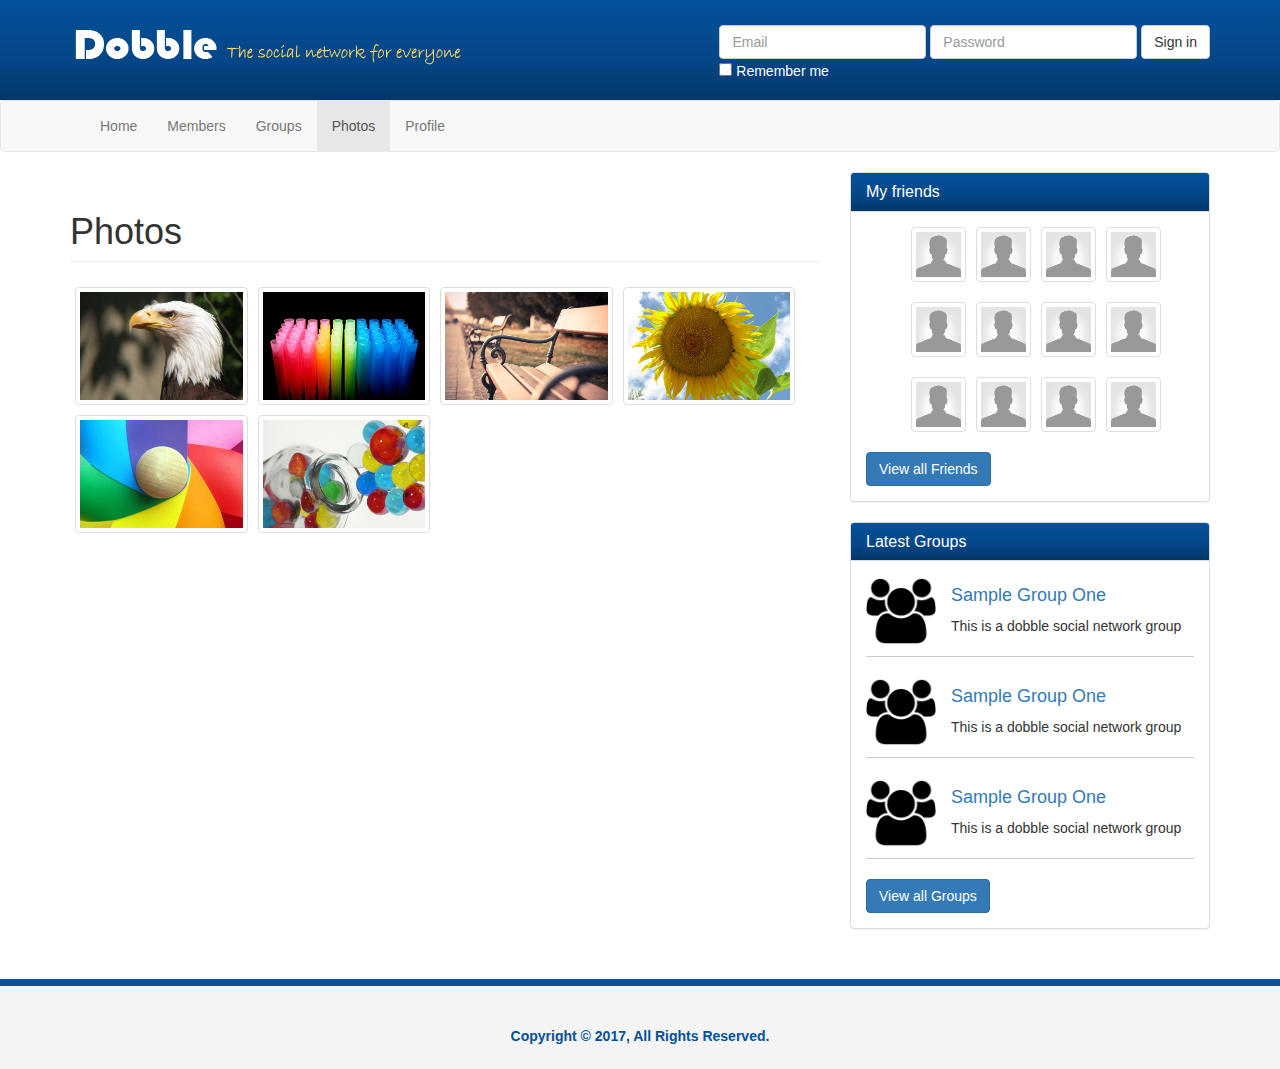
<file: photos.html>
<!DOCTYPE html>
<html lang="en">
  <head>
    <meta charset="utf-8">
    <meta http-equiv="X-UA-Compatible" content="IE=edge">
    <meta name="viewport" content="width=device-width, initial-scale=1">

    <title>Photos: Double Social Network</title>

    <!-- Custom styles for this template -->
    <link href="css/style.css" rel="stylesheet">
    <link href="css/font-awesome.css" rel="stylesheet">
    <link href="css/ekko-lightbox.css" rel="stylesheet">

  </head>

  <body>
      
    <header>
        <div class="container">
            <img src="img/logo.png" class="logo">
            <form class="form-inline">
              <div class="form-group">
                <label class="sr-only" for="exampleInputEmail3">Email address</label>
                <input type="email" class="form-control" id="exampleInputEmail3" placeholder="Email">
              </div>
              <div class="form-group">
                <label class="sr-only" for="exampleInputPassword3">Password</label>
                <input type="password" class="form-control" id="exampleInputPassword3" placeholder="Password">
              </div>
              <button type="submit" class="btn btn-default">Sign in</button><br>
              <div class="checkbox">
                <label>
                  <input type="checkbox"> Remember me
                </label>
              </div>
            </form>
        </div>
    </header>

    <nav class="navbar navbar-default">
      <div class="container">
        <div class="navbar-header">
          <button type="button" class="navbar-toggle collapsed" data-toggle="collapse" data-target="#navbar" aria-expanded="false" aria-controls="navbar">
            <span class="sr-only">Toggle navigation</span>
            <span class="icon-bar"></span>
            <span class="icon-bar"></span>
            <span class="icon-bar"></span>
          </button>
        </div>
        <div id="navbar" class="collapse navbar-collapse">
          <ul class="nav navbar-nav">
            <li><a href="index.html">Home</a></li>
            <li><a href="members.html">Members</a></li>
            <li><a href="groups.html">Groups</a></li>
            <li class="active"><a href="#">Photos</a></li>
            <li><a href="profile.html">Profile</a></li>
          </ul>
        </div><!--/.nav-collapse -->
      </div>
    </nav>

    <section>
      <div class="container">
        <div class="row">
          <div class="col-md-8">
            <h1 class="page-header">Photos</h1>
            <ul class="photos gallery-parent">
              <li><a href="img/sample1.jpg" data-toggle="lightbox" data-title="Image One" data-footer="This is image one" data-gallery="mygallery" data-parent=".gallery-parent" data-hover="tooltip" data-placement="top" title="This is image one"><img src="img/sample1.jpg" class="img-thumbnail img-fluid"></a></li>
              <li><a href="img/sample2.jpg" data-toggle="lightbox" data-title="Image Two" data-footer="This is image two" data-gallery="mygallery" data-parent=".gallery-parent" data-hover="tooltip" data-placement="top" title="This is image two"><img src="img/sample2.jpg" class="img-thumbnail img-fluid"></a></li>
              <li><a href="img/sample3.jpg" data-toggle="lightbox" data-title="Image Three" data-footer="This is image three" data-gallery="mygallery" data-parent=".gallery-parent" data-hover="tooltip" data-placement="top" title="This is image three"><img src="img/sample3.jpg" class="img-thumbnail img-fluid"></a></li>
              <li><a href="img/sample4.jpg" data-toggle="lightbox" data-title="Image Four" data-footer="This is image four" data-gallery="mygallery" data-parent=".gallery-parent" data-hover="tooltip" data-placement="top" title="This is image four"><img src="img/sample4.jpg" class="img-thumbnail img-fluid"></a></li>
              <li><a href="img/sample5.jpg" data-toggle="lightbox" data-title="Image Five" data-footer="This is image five" data-gallery="mygallery" data-parent=".gallery-parent" data-hover="tooltip" data-placement="top" title="This is image five"><img src="img/sample5.jpg" class="img-thumbnail img-fluid"></a></li>
              <li><a href="img/sample6.jpg" data-toggle="lightbox" data-title="Image Six" data-footer="This is image six" data-gallery="mygallery" data-parent=".gallery-parent" data-hover="tooltip" data-placement="top" title="This is image six"><img src="img/sample6.jpg" class="img-thumbnail img-fluid"></a></li>
            </ul>
          </div> <!-- col-md-8 end -->
          
          <div class="col-md-4">
            <div class="panel panel-default friends">
              <div class="panel-heading">
                <h3 class="panel-title">My friends</h3>
              </div>
              <div class="panel-body">
                <ul>
                  <li><a href="profile.html" class="thumbnail"><img src="img/user.png"></a></li>
                  <li><a href="profile.html" class="thumbnail"><img src="img/user.png"></a></li>
                  <li><a href="profile.html" class="thumbnail"><img src="img/user.png"></a></li>
                  <li><a href="profile.html" class="thumbnail"><img src="img/user.png"></a></li>
                  <li><a href="profile.html" class="thumbnail"><img src="img/user.png"></a></li>
                  <li><a href="profile.html" class="thumbnail"><img src="img/user.png"></a></li>
                  <li><a href="profile.html" class="thumbnail"><img src="img/user.png"></a></li>
                  <li><a href="profile.html" class="thumbnail"><img src="img/user.png"></a></li>
                  <li><a href="profile.html" class="thumbnail"><img src="img/user.png"></a></li>
                  <li><a href="profile.html" class="thumbnail"><img src="img/user.png"></a></li>
                  <li><a href="profile.html" class="thumbnail"><img src="img/user.png"></a></li>
                  <li><a href="profile.html" class="thumbnail"><img src="img/user.png"></a></li>
                </ul>
                <div class="clearfix"></div>
                <a class="btn btn-primary" href="#">View all Friends</a>
              </div>
            </div>

            <div class="panel panel-default">
              <div class="panel-heading">
                <h3 class="panel-title">Latest Groups</h3>
              </div>
              <div class="panel-body">
                <div class="group-item groups">
                  <img src="img/group.png">
                  <h4><a href="">Sample Group One</a></h4>
                  <p>This is a dobble social network group</p>
                </div>
                <div class="clearfix"></div>
                <div class="group-item groups">
                  <img src="img/group.png">
                  <h4><a href="">Sample Group One</a></h4>
                  <p>This is a dobble social network group</p>
                </div>
                <div class="clearfix"></div>
                <div class="group-item groups">
                  <img src="img/group.png">
                  <h4><a href="">Sample Group One</a></h4>
                  <p>This is a dobble social network group</p>
                </div>
                <div class="clearfix"></div>
                <a class="btn btn-primary" href="#">View all Groups</a>
              </div>
            </div>
          </div>
        </div>
      </div>
    </section>  

    <footer>
      <div class="container">
        <p>Copyright &copy; 2017, All Rights Reserved.</p>
      </div>
    </footer>



    <!-- Bootstrap core JavaScript
    ================================================== -->
    <!-- Placed at the end of the document so the pages load faster -->
    <script src="https://ajax.googleapis.com/ajax/libs/jquery/1.12.4/jquery.min.js"></script>
    <script>window.jQuery || document.write('<script src="../../assets/js/vendor/jquery.min.js"><\/script>')</script>
    <script src="js/bootstrap.js"></script>
    <script src="js/ekko-lightbox.js"></script>
    <!-- javascript code used for lightbox -->
    <script>
      $(document).on('click', '[data-toggle="lightbox"]', function(event) {
                event.preventDefault();
                $(this).ekkoLightbox();
            });
      // code for the tooltip
      $(function () {
      $('[data-hover="tooltip"]').tooltip()
      })
    </script>
  </body>
</html>
</file>
<file: css/style.css>
/*
 * Bootstrap v3.3.7 (http://getbootstrap.com)
 * Copyright 2011-2016 Twitter, Inc.
 * Licensed under MIT (https://github.com/twbs/bootstrap/blob/master/LICENSE)
 */
/* normalize.css v3.0.3 | MIT License | github.com/necolas/normalize.css */
html {
  font-family: sans-serif;
  -webkit-text-size-adjust: 100%;
  -ms-text-size-adjust: 100%;
}

body {
  margin: 0;
}

article,
aside,
details,
figcaption,
figure,
footer,
header,
hgroup,
main,
menu,
nav,
section,
summary {
  display: block;
}

audio,
canvas,
progress,
video {
  display: inline-block;
  vertical-align: baseline;
}

audio:not([controls]) {
  display: none;
  height: 0;
}

[hidden],
template {
  display: none;
}

a {
  background-color: transparent;
}

a:active,
a:hover {
  outline: 0;
}

abbr[title] {
  border-bottom: 1px dotted;
}

b,
strong {
  font-weight: bold;
}

dfn {
  font-style: italic;
}

h1 {
  margin: .67em 0;
  font-size: 2em;
}

mark {
  color: #000;
  background: #ff0;
}

small {
  font-size: 80%;
}

sub,
sup {
  position: relative;
  font-size: 75%;
  line-height: 0;
  vertical-align: baseline;
}

sup {
  top: -0.5em;
}

sub {
  bottom: -0.25em;
}

img {
  border: 0;
}

svg:not(:root) {
  overflow: hidden;
}

figure {
  margin: 1em 40px;
}

hr {
  height: 0;
  -webkit-box-sizing: content-box;
  -moz-box-sizing: content-box;
  box-sizing: content-box;
}

pre {
  overflow: auto;
}

code,
kbd,
pre,
samp {
  font-family: monospace, monospace;
  font-size: 1em;
}

button,
input,
optgroup,
select,
textarea {
  margin: 0;
  font: inherit;
  color: inherit;
}

button {
  overflow: visible;
}

button,
select {
  text-transform: none;
}

button,
html input[type="button"],
input[type="reset"],
input[type="submit"] {
  -webkit-appearance: button;
  cursor: pointer;
}

button[disabled],
html input[disabled] {
  cursor: default;
}

button::-moz-focus-inner,
input::-moz-focus-inner {
  padding: 0;
  border: 0;
}

input {
  line-height: normal;
}

input[type="checkbox"],
input[type="radio"] {
  -webkit-box-sizing: border-box;
  -moz-box-sizing: border-box;
  box-sizing: border-box;
  padding: 0;
}

input[type="number"]::-webkit-inner-spin-button,
input[type="number"]::-webkit-outer-spin-button {
  height: auto;
}

input[type="search"] {
  -webkit-box-sizing: content-box;
  -moz-box-sizing: content-box;
  box-sizing: content-box;
  -webkit-appearance: textfield;
}

input[type="search"]::-webkit-search-cancel-button,
input[type="search"]::-webkit-search-decoration {
  -webkit-appearance: none;
}

fieldset {
  padding: .35em .625em .75em;
  margin: 0 2px;
  border: 1px solid #c0c0c0;
}

legend {
  padding: 0;
  border: 0;
}

textarea {
  overflow: auto;
}

optgroup {
  font-weight: bold;
}

table {
  border-spacing: 0;
  border-collapse: collapse;
}

td,
th {
  padding: 0;
}

/* Source: https://github.com/h5bp/html5-boilerplate/blob/master/src/css/main.css */
@media print {
  *,
  *:before,
  *:after {
    color: #000 !important;
    text-shadow: none !important;
    background: transparent !important;
    -webkit-box-shadow: none !important;
    box-shadow: none !important;
  }

  a,
  a:visited {
    text-decoration: underline;
  }

  a[href]:after {
    content: " (" attr(href) ")";
  }

  abbr[title]:after {
    content: " (" attr(title) ")";
  }

  a[href^="#"]:after,
  a[href^="javascript:"]:after {
    content: "";
  }

  pre,
  blockquote {
    border: 1px solid #999;
    page-break-inside: avoid;
  }

  thead {
    display: table-header-group;
  }

  tr,
  img {
    page-break-inside: avoid;
  }

  img {
    max-width: 100% !important;
  }

  p,
  h2,
  h3 {
    orphans: 3;
    widows: 3;
  }

  h2,
  h3 {
    page-break-after: avoid;
  }

  .navbar {
    display: none;
  }

  .btn > .caret,
  .dropup > .btn > .caret {
    border-top-color: #000 !important;
  }

  .label {
    border: 1px solid #000;
  }

  .table {
    border-collapse: collapse !important;
  }

  .table td,
  .table th {
    background-color: #fff !important;
  }

  .table-bordered th,
  .table-bordered td {
    border: 1px solid #ddd !important;
  }
}
@font-face {
  font-family: 'Glyphicons Halflings';
  src: url("../fonts/glyphicons-halflings-regular.eot");
  src: url("../fonts/glyphicons-halflings-regular.eot?#iefix") format("embedded-opentype"), url("../fonts/glyphicons-halflings-regular.woff2") format("woff2"), url("../fonts/glyphicons-halflings-regular.woff") format("woff"), url("../fonts/glyphicons-halflings-regular.ttf") format("truetype"), url("../fonts/glyphicons-halflings-regular.svg#glyphicons_halflingsregular") format("svg");
}

.glyphicon {
  position: relative;
  top: 1px;
  display: inline-block;
  font-family: 'Glyphicons Halflings';
  font-style: normal;
  font-weight: normal;
  line-height: 1;
  -webkit-font-smoothing: antialiased;
  -moz-osx-font-smoothing: grayscale;
}

.glyphicon-asterisk:before {
  content: "\002a";
}

.glyphicon-plus:before {
  content: "\002b";
}

.glyphicon-euro:before,
.glyphicon-eur:before {
  content: "\20ac";
}

.glyphicon-minus:before {
  content: "\2212";
}

.glyphicon-cloud:before {
  content: "\2601";
}

.glyphicon-envelope:before {
  content: "\2709";
}

.glyphicon-pencil:before {
  content: "\270f";
}

.glyphicon-glass:before {
  content: "\e001";
}

.glyphicon-music:before {
  content: "\e002";
}

.glyphicon-search:before {
  content: "\e003";
}

.glyphicon-heart:before {
  content: "\e005";
}

.glyphicon-star:before {
  content: "\e006";
}

.glyphicon-star-empty:before {
  content: "\e007";
}

.glyphicon-user:before {
  content: "\e008";
}

.glyphicon-film:before {
  content: "\e009";
}

.glyphicon-th-large:before {
  content: "\e010";
}

.glyphicon-th:before {
  content: "\e011";
}

.glyphicon-th-list:before {
  content: "\e012";
}

.glyphicon-ok:before {
  content: "\e013";
}

.glyphicon-remove:before {
  content: "\e014";
}

.glyphicon-zoom-in:before {
  content: "\e015";
}

.glyphicon-zoom-out:before {
  content: "\e016";
}

.glyphicon-off:before {
  content: "\e017";
}

.glyphicon-signal:before {
  content: "\e018";
}

.glyphicon-cog:before {
  content: "\e019";
}

.glyphicon-trash:before {
  content: "\e020";
}

.glyphicon-home:before {
  content: "\e021";
}

.glyphicon-file:before {
  content: "\e022";
}

.glyphicon-time:before {
  content: "\e023";
}

.glyphicon-road:before {
  content: "\e024";
}

.glyphicon-download-alt:before {
  content: "\e025";
}

.glyphicon-download:before {
  content: "\e026";
}

.glyphicon-upload:before {
  content: "\e027";
}

.glyphicon-inbox:before {
  content: "\e028";
}

.glyphicon-play-circle:before {
  content: "\e029";
}

.glyphicon-repeat:before {
  content: "\e030";
}

.glyphicon-refresh:before {
  content: "\e031";
}

.glyphicon-list-alt:before {
  content: "\e032";
}

.glyphicon-lock:before {
  content: "\e033";
}

.glyphicon-flag:before {
  content: "\e034";
}

.glyphicon-headphones:before {
  content: "\e035";
}

.glyphicon-volume-off:before {
  content: "\e036";
}

.glyphicon-volume-down:before {
  content: "\e037";
}

.glyphicon-volume-up:before {
  content: "\e038";
}

.glyphicon-qrcode:before {
  content: "\e039";
}

.glyphicon-barcode:before {
  content: "\e040";
}

.glyphicon-tag:before {
  content: "\e041";
}

.glyphicon-tags:before {
  content: "\e042";
}

.glyphicon-book:before {
  content: "\e043";
}

.glyphicon-bookmark:before {
  content: "\e044";
}

.glyphicon-print:before {
  content: "\e045";
}

.glyphicon-camera:before {
  content: "\e046";
}

.glyphicon-font:before {
  content: "\e047";
}

.glyphicon-bold:before {
  content: "\e048";
}

.glyphicon-italic:before {
  content: "\e049";
}

.glyphicon-text-height:before {
  content: "\e050";
}

.glyphicon-text-width:before {
  content: "\e051";
}

.glyphicon-align-left:before {
  content: "\e052";
}

.glyphicon-align-center:before {
  content: "\e053";
}

.glyphicon-align-right:before {
  content: "\e054";
}

.glyphicon-align-justify:before {
  content: "\e055";
}

.glyphicon-list:before {
  content: "\e056";
}

.glyphicon-indent-left:before {
  content: "\e057";
}

.glyphicon-indent-right:before {
  content: "\e058";
}

.glyphicon-facetime-video:before {
  content: "\e059";
}

.glyphicon-picture:before {
  content: "\e060";
}

.glyphicon-map-marker:before {
  content: "\e062";
}

.glyphicon-adjust:before {
  content: "\e063";
}

.glyphicon-tint:before {
  content: "\e064";
}

.glyphicon-edit:before {
  content: "\e065";
}

.glyphicon-share:before {
  content: "\e066";
}

.glyphicon-check:before {
  content: "\e067";
}

.glyphicon-move:before {
  content: "\e068";
}

.glyphicon-step-backward:before {
  content: "\e069";
}

.glyphicon-fast-backward:before {
  content: "\e070";
}

.glyphicon-backward:before {
  content: "\e071";
}

.glyphicon-play:before {
  content: "\e072";
}

.glyphicon-pause:before {
  content: "\e073";
}

.glyphicon-stop:before {
  content: "\e074";
}

.glyphicon-forward:before {
  content: "\e075";
}

.glyphicon-fast-forward:before {
  content: "\e076";
}

.glyphicon-step-forward:before {
  content: "\e077";
}

.glyphicon-eject:before {
  content: "\e078";
}

.glyphicon-chevron-left:before {
  content: "\e079";
}

.glyphicon-chevron-right:before {
  content: "\e080";
}

.glyphicon-plus-sign:before {
  content: "\e081";
}

.glyphicon-minus-sign:before {
  content: "\e082";
}

.glyphicon-remove-sign:before {
  content: "\e083";
}

.glyphicon-ok-sign:before {
  content: "\e084";
}

.glyphicon-question-sign:before {
  content: "\e085";
}

.glyphicon-info-sign:before {
  content: "\e086";
}

.glyphicon-screenshot:before {
  content: "\e087";
}

.glyphicon-remove-circle:before {
  content: "\e088";
}

.glyphicon-ok-circle:before {
  content: "\e089";
}

.glyphicon-ban-circle:before {
  content: "\e090";
}

.glyphicon-arrow-left:before {
  content: "\e091";
}

.glyphicon-arrow-right:before {
  content: "\e092";
}

.glyphicon-arrow-up:before {
  content: "\e093";
}

.glyphicon-arrow-down:before {
  content: "\e094";
}

.glyphicon-share-alt:before {
  content: "\e095";
}

.glyphicon-resize-full:before {
  content: "\e096";
}

.glyphicon-resize-small:before {
  content: "\e097";
}

.glyphicon-exclamation-sign:before {
  content: "\e101";
}

.glyphicon-gift:before {
  content: "\e102";
}

.glyphicon-leaf:before {
  content: "\e103";
}

.glyphicon-fire:before {
  content: "\e104";
}

.glyphicon-eye-open:before {
  content: "\e105";
}

.glyphicon-eye-close:before {
  content: "\e106";
}

.glyphicon-warning-sign:before {
  content: "\e107";
}

.glyphicon-plane:before {
  content: "\e108";
}

.glyphicon-calendar:before {
  content: "\e109";
}

.glyphicon-random:before {
  content: "\e110";
}

.glyphicon-comment:before {
  content: "\e111";
}

.glyphicon-magnet:before {
  content: "\e112";
}

.glyphicon-chevron-up:before {
  content: "\e113";
}

.glyphicon-chevron-down:before {
  content: "\e114";
}

.glyphicon-retweet:before {
  content: "\e115";
}

.glyphicon-shopping-cart:before {
  content: "\e116";
}

.glyphicon-folder-close:before {
  content: "\e117";
}

.glyphicon-folder-open:before {
  content: "\e118";
}

.glyphicon-resize-vertical:before {
  content: "\e119";
}

.glyphicon-resize-horizontal:before {
  content: "\e120";
}

.glyphicon-hdd:before {
  content: "\e121";
}

.glyphicon-bullhorn:before {
  content: "\e122";
}

.glyphicon-bell:before {
  content: "\e123";
}

.glyphicon-certificate:before {
  content: "\e124";
}

.glyphicon-thumbs-up:before {
  content: "\e125";
}

.glyphicon-thumbs-down:before {
  content: "\e126";
}

.glyphicon-hand-right:before {
  content: "\e127";
}

.glyphicon-hand-left:before {
  content: "\e128";
}

.glyphicon-hand-up:before {
  content: "\e129";
}

.glyphicon-hand-down:before {
  content: "\e130";
}

.glyphicon-circle-arrow-right:before {
  content: "\e131";
}

.glyphicon-circle-arrow-left:before {
  content: "\e132";
}

.glyphicon-circle-arrow-up:before {
  content: "\e133";
}

.glyphicon-circle-arrow-down:before {
  content: "\e134";
}

.glyphicon-globe:before {
  content: "\e135";
}

.glyphicon-wrench:before {
  content: "\e136";
}

.glyphicon-tasks:before {
  content: "\e137";
}

.glyphicon-filter:before {
  content: "\e138";
}

.glyphicon-briefcase:before {
  content: "\e139";
}

.glyphicon-fullscreen:before {
  content: "\e140";
}

.glyphicon-dashboard:before {
  content: "\e141";
}

.glyphicon-paperclip:before {
  content: "\e142";
}

.glyphicon-heart-empty:before {
  content: "\e143";
}

.glyphicon-link:before {
  content: "\e144";
}

.glyphicon-phone:before {
  content: "\e145";
}

.glyphicon-pushpin:before {
  content: "\e146";
}

.glyphicon-usd:before {
  content: "\e148";
}

.glyphicon-gbp:before {
  content: "\e149";
}

.glyphicon-sort:before {
  content: "\e150";
}

.glyphicon-sort-by-alphabet:before {
  content: "\e151";
}

.glyphicon-sort-by-alphabet-alt:before {
  content: "\e152";
}

.glyphicon-sort-by-order:before {
  content: "\e153";
}

.glyphicon-sort-by-order-alt:before {
  content: "\e154";
}

.glyphicon-sort-by-attributes:before {
  content: "\e155";
}

.glyphicon-sort-by-attributes-alt:before {
  content: "\e156";
}

.glyphicon-unchecked:before {
  content: "\e157";
}

.glyphicon-expand:before {
  content: "\e158";
}

.glyphicon-collapse-down:before {
  content: "\e159";
}

.glyphicon-collapse-up:before {
  content: "\e160";
}

.glyphicon-log-in:before {
  content: "\e161";
}

.glyphicon-flash:before {
  content: "\e162";
}

.glyphicon-log-out:before {
  content: "\e163";
}

.glyphicon-new-window:before {
  content: "\e164";
}

.glyphicon-record:before {
  content: "\e165";
}

.glyphicon-save:before {
  content: "\e166";
}

.glyphicon-open:before {
  content: "\e167";
}

.glyphicon-saved:before {
  content: "\e168";
}

.glyphicon-import:before {
  content: "\e169";
}

.glyphicon-export:before {
  content: "\e170";
}

.glyphicon-send:before {
  content: "\e171";
}

.glyphicon-floppy-disk:before {
  content: "\e172";
}

.glyphicon-floppy-saved:before {
  content: "\e173";
}

.glyphicon-floppy-remove:before {
  content: "\e174";
}

.glyphicon-floppy-save:before {
  content: "\e175";
}

.glyphicon-floppy-open:before {
  content: "\e176";
}

.glyphicon-credit-card:before {
  content: "\e177";
}

.glyphicon-transfer:before {
  content: "\e178";
}

.glyphicon-cutlery:before {
  content: "\e179";
}

.glyphicon-header:before {
  content: "\e180";
}

.glyphicon-compressed:before {
  content: "\e181";
}

.glyphicon-earphone:before {
  content: "\e182";
}

.glyphicon-phone-alt:before {
  content: "\e183";
}

.glyphicon-tower:before {
  content: "\e184";
}

.glyphicon-stats:before {
  content: "\e185";
}

.glyphicon-sd-video:before {
  content: "\e186";
}

.glyphicon-hd-video:before {
  content: "\e187";
}

.glyphicon-subtitles:before {
  content: "\e188";
}

.glyphicon-sound-stereo:before {
  content: "\e189";
}

.glyphicon-sound-dolby:before {
  content: "\e190";
}

.glyphicon-sound-5-1:before {
  content: "\e191";
}

.glyphicon-sound-6-1:before {
  content: "\e192";
}

.glyphicon-sound-7-1:before {
  content: "\e193";
}

.glyphicon-copyright-mark:before {
  content: "\e194";
}

.glyphicon-registration-mark:before {
  content: "\e195";
}

.glyphicon-cloud-download:before {
  content: "\e197";
}

.glyphicon-cloud-upload:before {
  content: "\e198";
}

.glyphicon-tree-conifer:before {
  content: "\e199";
}

.glyphicon-tree-deciduous:before {
  content: "\e200";
}

.glyphicon-cd:before {
  content: "\e201";
}

.glyphicon-save-file:before {
  content: "\e202";
}

.glyphicon-open-file:before {
  content: "\e203";
}

.glyphicon-level-up:before {
  content: "\e204";
}

.glyphicon-copy:before {
  content: "\e205";
}

.glyphicon-paste:before {
  content: "\e206";
}

.glyphicon-alert:before {
  content: "\e209";
}

.glyphicon-equalizer:before {
  content: "\e210";
}

.glyphicon-king:before {
  content: "\e211";
}

.glyphicon-queen:before {
  content: "\e212";
}

.glyphicon-pawn:before {
  content: "\e213";
}

.glyphicon-bishop:before {
  content: "\e214";
}

.glyphicon-knight:before {
  content: "\e215";
}

.glyphicon-baby-formula:before {
  content: "\e216";
}

.glyphicon-tent:before {
  content: "\26fa";
}

.glyphicon-blackboard:before {
  content: "\e218";
}

.glyphicon-bed:before {
  content: "\e219";
}

.glyphicon-apple:before {
  content: "\f8ff";
}

.glyphicon-erase:before {
  content: "\e221";
}

.glyphicon-hourglass:before {
  content: "\231b";
}

.glyphicon-lamp:before {
  content: "\e223";
}

.glyphicon-duplicate:before {
  content: "\e224";
}

.glyphicon-piggy-bank:before {
  content: "\e225";
}

.glyphicon-scissors:before {
  content: "\e226";
}

.glyphicon-bitcoin:before {
  content: "\e227";
}

.glyphicon-btc:before {
  content: "\e227";
}

.glyphicon-xbt:before {
  content: "\e227";
}

.glyphicon-yen:before {
  content: "\00a5";
}

.glyphicon-jpy:before {
  content: "\00a5";
}

.glyphicon-ruble:before {
  content: "\20bd";
}

.glyphicon-rub:before {
  content: "\20bd";
}

.glyphicon-scale:before {
  content: "\e230";
}

.glyphicon-ice-lolly:before {
  content: "\e231";
}

.glyphicon-ice-lolly-tasted:before {
  content: "\e232";
}

.glyphicon-education:before {
  content: "\e233";
}

.glyphicon-option-horizontal:before {
  content: "\e234";
}

.glyphicon-option-vertical:before {
  content: "\e235";
}

.glyphicon-menu-hamburger:before {
  content: "\e236";
}

.glyphicon-modal-window:before {
  content: "\e237";
}

.glyphicon-oil:before {
  content: "\e238";
}

.glyphicon-grain:before {
  content: "\e239";
}

.glyphicon-sunglasses:before {
  content: "\e240";
}

.glyphicon-text-size:before {
  content: "\e241";
}

.glyphicon-text-color:before {
  content: "\e242";
}

.glyphicon-text-background:before {
  content: "\e243";
}

.glyphicon-object-align-top:before {
  content: "\e244";
}

.glyphicon-object-align-bottom:before {
  content: "\e245";
}

.glyphicon-object-align-horizontal:before {
  content: "\e246";
}

.glyphicon-object-align-left:before {
  content: "\e247";
}

.glyphicon-object-align-vertical:before {
  content: "\e248";
}

.glyphicon-object-align-right:before {
  content: "\e249";
}

.glyphicon-triangle-right:before {
  content: "\e250";
}

.glyphicon-triangle-left:before {
  content: "\e251";
}

.glyphicon-triangle-bottom:before {
  content: "\e252";
}

.glyphicon-triangle-top:before {
  content: "\e253";
}

.glyphicon-console:before {
  content: "\e254";
}

.glyphicon-superscript:before {
  content: "\e255";
}

.glyphicon-subscript:before {
  content: "\e256";
}

.glyphicon-menu-left:before {
  content: "\e257";
}

.glyphicon-menu-right:before {
  content: "\e258";
}

.glyphicon-menu-down:before {
  content: "\e259";
}

.glyphicon-menu-up:before {
  content: "\e260";
}

* {
  -webkit-box-sizing: border-box;
  -moz-box-sizing: border-box;
  box-sizing: border-box;
}

*:before,
*:after {
  -webkit-box-sizing: border-box;
  -moz-box-sizing: border-box;
  box-sizing: border-box;
}

html {
  font-size: 10px;
  -webkit-tap-highlight-color: rgba(0, 0, 0, 0);
}

body {
  font-family: "Helvetica Neue", Helvetica, Arial, sans-serif;
  font-size: 14px;
  line-height: 1.42857143;
  color: #333;
  background-color: #fff;
}

input,
button,
select,
textarea {
  font-family: inherit;
  font-size: inherit;
  line-height: inherit;
}

a {
  color: #337ab7;
  text-decoration: none;
}

a:hover,
a:focus {
  color: #23527c;
  text-decoration: underline;
}

a:focus {
  outline: 5px auto -webkit-focus-ring-color;
  outline-offset: -2px;
}

figure {
  margin: 0;
}

img {
  vertical-align: middle;
}

.img-responsive,
.thumbnail > img,
.thumbnail a > img,
.carousel-inner > .item > img,
.carousel-inner > .item > a > img {
  display: block;
  max-width: 100%;
  height: auto;
}

.img-rounded {
  border-radius: 6px;
}

.img-thumbnail {
  display: inline-block;
  max-width: 100%;
  height: auto;
  padding: 4px;
  line-height: 1.42857143;
  background-color: #fff;
  border: 1px solid #ddd;
  border-radius: 4px;
  -webkit-transition: all .2s ease-in-out;
  -o-transition: all .2s ease-in-out;
  transition: all .2s ease-in-out;
}

.img-circle {
  border-radius: 50%;
}

hr {
  margin-top: 20px;
  margin-bottom: 20px;
  border: 0;
  border-top: 1px solid #eee;
}

.sr-only {
  position: absolute;
  width: 1px;
  height: 1px;
  padding: 0;
  margin: -1px;
  overflow: hidden;
  clip: rect(0, 0, 0, 0);
  border: 0;
}

.sr-only-focusable:active,
.sr-only-focusable:focus {
  position: static;
  width: auto;
  height: auto;
  margin: 0;
  overflow: visible;
  clip: auto;
}

[role="button"] {
  cursor: pointer;
}

h1,
h2,
h3,
h4,
h5,
h6,
.h1,
.h2,
.h3,
.h4,
.h5,
.h6 {
  font-family: inherit;
  font-weight: 500;
  line-height: 1.1;
  color: inherit;
}

h1 small,
h2 small,
h3 small,
h4 small,
h5 small,
h6 small,
.h1 small,
.h2 small,
.h3 small,
.h4 small,
.h5 small,
.h6 small,
h1 .small,
h2 .small,
h3 .small,
h4 .small,
h5 .small,
h6 .small,
.h1 .small,
.h2 .small,
.h3 .small,
.h4 .small,
.h5 .small,
.h6 .small {
  font-weight: normal;
  line-height: 1;
  color: #777;
}

h1,
.h1,
h2,
.h2,
h3,
.h3 {
  margin-top: 20px;
  margin-bottom: 10px;
}

h1 small,
.h1 small,
h2 small,
.h2 small,
h3 small,
.h3 small,
h1 .small,
.h1 .small,
h2 .small,
.h2 .small,
h3 .small,
.h3 .small {
  font-size: 65%;
}

h4,
.h4,
h5,
.h5,
h6,
.h6 {
  margin-top: 10px;
  margin-bottom: 10px;
}

h4 small,
.h4 small,
h5 small,
.h5 small,
h6 small,
.h6 small,
h4 .small,
.h4 .small,
h5 .small,
.h5 .small,
h6 .small,
.h6 .small {
  font-size: 75%;
}

h1,
.h1 {
  font-size: 36px;
}

h2,
.h2 {
  font-size: 30px;
}

h3,
.h3 {
  font-size: 24px;
}

h4,
.h4 {
  font-size: 18px;
}

h5,
.h5 {
  font-size: 14px;
}

h6,
.h6 {
  font-size: 12px;
}

p {
  margin: 0 0 10px;
}

.lead {
  margin-bottom: 20px;
  font-size: 16px;
  font-weight: 300;
  line-height: 1.4;
}

@media (min-width: 768px) {
  .lead {
    font-size: 21px;
  }
}
small,
.small {
  font-size: 85%;
}

mark,
.mark {
  padding: .2em;
  background-color: #fcf8e3;
}

.text-left {
  text-align: left;
}

.text-right {
  text-align: right;
}

.text-center {
  text-align: center;
}

.text-justify {
  text-align: justify;
}

.text-nowrap {
  white-space: nowrap;
}

.text-lowercase {
  text-transform: lowercase;
}

.text-uppercase {
  text-transform: uppercase;
}

.text-capitalize {
  text-transform: capitalize;
}

.text-muted {
  color: #777;
}

.text-primary {
  color: #337ab7;
}

a.text-primary:hover,
a.text-primary:focus {
  color: #286090;
}

.text-success {
  color: #3c763d;
}

a.text-success:hover,
a.text-success:focus {
  color: #2b542c;
}

.text-info {
  color: #31708f;
}

a.text-info:hover,
a.text-info:focus {
  color: #245269;
}

.text-warning {
  color: #8a6d3b;
}

a.text-warning:hover,
a.text-warning:focus {
  color: #66512c;
}

.text-danger {
  color: #a94442;
}

a.text-danger:hover,
a.text-danger:focus {
  color: #843534;
}

.bg-primary {
  color: #fff;
  background-color: #337ab7;
}

a.bg-primary:hover,
a.bg-primary:focus {
  background-color: #286090;
}

.bg-success {
  background-color: #dff0d8;
}

a.bg-success:hover,
a.bg-success:focus {
  background-color: #c1e2b3;
}

.bg-info {
  background-color: #d9edf7;
}

a.bg-info:hover,
a.bg-info:focus {
  background-color: #afd9ee;
}

.bg-warning {
  background-color: #fcf8e3;
}

a.bg-warning:hover,
a.bg-warning:focus {
  background-color: #f7ecb5;
}

.bg-danger {
  background-color: #f2dede;
}

a.bg-danger:hover,
a.bg-danger:focus {
  background-color: #e4b9b9;
}

.page-header {
  padding-bottom: 9px;
  margin: 40px 0 20px;
  border-bottom: 1px solid #eee;
}

ul,
ol {
  margin-top: 0;
  margin-bottom: 10px;
}

ul ul,
ol ul,
ul ol,
ol ol {
  margin-bottom: 0;
}

.list-unstyled {
  padding-left: 0;
  list-style: none;
}

.list-inline {
  padding-left: 0;
  margin-left: -5px;
  list-style: none;
}

.list-inline > li {
  display: inline-block;
  padding-right: 5px;
  padding-left: 5px;
}

dl {
  margin-top: 0;
  margin-bottom: 20px;
}

dt,
dd {
  line-height: 1.42857143;
}

dt {
  font-weight: bold;
}

dd {
  margin-left: 0;
}

@media (min-width: 768px) {
  .dl-horizontal dt {
    float: left;
    width: 160px;
    overflow: hidden;
    clear: left;
    text-align: right;
    text-overflow: ellipsis;
    white-space: nowrap;
  }

  .dl-horizontal dd {
    margin-left: 180px;
  }
}
abbr[title],
abbr[data-original-title] {
  cursor: help;
  border-bottom: 1px dotted #777;
}

.initialism {
  font-size: 90%;
  text-transform: uppercase;
}

blockquote {
  padding: 10px 20px;
  margin: 0 0 20px;
  font-size: 17.5px;
  border-left: 5px solid #eee;
}

blockquote p:last-child,
blockquote ul:last-child,
blockquote ol:last-child {
  margin-bottom: 0;
}

blockquote footer,
blockquote small,
blockquote .small {
  display: block;
  font-size: 80%;
  line-height: 1.42857143;
  color: #777;
}

blockquote footer:before,
blockquote small:before,
blockquote .small:before {
  content: '\2014 \00A0';
}

.blockquote-reverse,
blockquote.pull-right {
  padding-right: 15px;
  padding-left: 0;
  text-align: right;
  border-right: 5px solid #eee;
  border-left: 0;
}

.blockquote-reverse footer:before,
blockquote.pull-right footer:before,
.blockquote-reverse small:before,
blockquote.pull-right small:before,
.blockquote-reverse .small:before,
blockquote.pull-right .small:before {
  content: '';
}

.blockquote-reverse footer:after,
blockquote.pull-right footer:after,
.blockquote-reverse small:after,
blockquote.pull-right small:after,
.blockquote-reverse .small:after,
blockquote.pull-right .small:after {
  content: '\00A0 \2014';
}

address {
  margin-bottom: 20px;
  font-style: normal;
  line-height: 1.42857143;
}

code,
kbd,
pre,
samp {
  font-family: Menlo, Monaco, Consolas, "Courier New", monospace;
}

code {
  padding: 2px 4px;
  font-size: 90%;
  color: #c7254e;
  background-color: #f9f2f4;
  border-radius: 4px;
}

kbd {
  padding: 2px 4px;
  font-size: 90%;
  color: #fff;
  background-color: #333;
  border-radius: 3px;
  -webkit-box-shadow: inset 0 -1px 0 rgba(0, 0, 0, 0.25);
  box-shadow: inset 0 -1px 0 rgba(0, 0, 0, 0.25);
}

kbd kbd {
  padding: 0;
  font-size: 100%;
  font-weight: bold;
  -webkit-box-shadow: none;
  box-shadow: none;
}

pre {
  display: block;
  padding: 9.5px;
  margin: 0 0 10px;
  font-size: 13px;
  line-height: 1.42857143;
  color: #333;
  word-break: break-all;
  word-wrap: break-word;
  background-color: #f5f5f5;
  border: 1px solid #ccc;
  border-radius: 4px;
}

pre code {
  padding: 0;
  font-size: inherit;
  color: inherit;
  white-space: pre-wrap;
  background-color: transparent;
  border-radius: 0;
}

.pre-scrollable {
  max-height: 340px;
  overflow-y: scroll;
}

.container {
  padding-right: 15px;
  padding-left: 15px;
  margin-right: auto;
  margin-left: auto;
}

@media (min-width: 768px) {
  .container {
    width: 750px;
  }
}
@media (min-width: 992px) {
  .container {
    width: 970px;
  }
}
@media (min-width: 1200px) {
  .container {
    width: 1170px;
  }
}
.container-fluid {
  padding-right: 15px;
  padding-left: 15px;
  margin-right: auto;
  margin-left: auto;
}

.row {
  margin-right: -15px;
  margin-left: -15px;
}

.col-xs-1, .col-sm-1, .col-md-1, .col-lg-1, .col-xs-2, .col-sm-2, .col-md-2, .col-lg-2, .col-xs-3, .col-sm-3, .col-md-3, .col-lg-3, .col-xs-4, .col-sm-4, .col-md-4, .col-lg-4, .col-xs-5, .col-sm-5, .col-md-5, .col-lg-5, .col-xs-6, .col-sm-6, .col-md-6, .col-lg-6, .col-xs-7, .col-sm-7, .col-md-7, .col-lg-7, .col-xs-8, .col-sm-8, .col-md-8, .col-lg-8, .col-xs-9, .col-sm-9, .col-md-9, .col-lg-9, .col-xs-10, .col-sm-10, .col-md-10, .col-lg-10, .col-xs-11, .col-sm-11, .col-md-11, .col-lg-11, .col-xs-12, .col-sm-12, .col-md-12, .col-lg-12 {
  position: relative;
  min-height: 1px;
  padding-right: 15px;
  padding-left: 15px;
}

.col-xs-1, .col-xs-2, .col-xs-3, .col-xs-4, .col-xs-5, .col-xs-6, .col-xs-7, .col-xs-8, .col-xs-9, .col-xs-10, .col-xs-11, .col-xs-12 {
  float: left;
}

.col-xs-12 {
  width: 100%;
}

.col-xs-11 {
  width: 91.66666667%;
}

.col-xs-10 {
  width: 83.33333333%;
}

.col-xs-9 {
  width: 75%;
}

.col-xs-8 {
  width: 66.66666667%;
}

.col-xs-7 {
  width: 58.33333333%;
}

.col-xs-6 {
  width: 50%;
}

.col-xs-5 {
  width: 41.66666667%;
}

.col-xs-4 {
  width: 33.33333333%;
}

.col-xs-3 {
  width: 25%;
}

.col-xs-2 {
  width: 16.66666667%;
}

.col-xs-1 {
  width: 8.33333333%;
}

.col-xs-pull-12 {
  right: 100%;
}

.col-xs-pull-11 {
  right: 91.66666667%;
}

.col-xs-pull-10 {
  right: 83.33333333%;
}

.col-xs-pull-9 {
  right: 75%;
}

.col-xs-pull-8 {
  right: 66.66666667%;
}

.col-xs-pull-7 {
  right: 58.33333333%;
}

.col-xs-pull-6 {
  right: 50%;
}

.col-xs-pull-5 {
  right: 41.66666667%;
}

.col-xs-pull-4 {
  right: 33.33333333%;
}

.col-xs-pull-3 {
  right: 25%;
}

.col-xs-pull-2 {
  right: 16.66666667%;
}

.col-xs-pull-1 {
  right: 8.33333333%;
}

.col-xs-pull-0 {
  right: auto;
}

.col-xs-push-12 {
  left: 100%;
}

.col-xs-push-11 {
  left: 91.66666667%;
}

.col-xs-push-10 {
  left: 83.33333333%;
}

.col-xs-push-9 {
  left: 75%;
}

.col-xs-push-8 {
  left: 66.66666667%;
}

.col-xs-push-7 {
  left: 58.33333333%;
}

.col-xs-push-6 {
  left: 50%;
}

.col-xs-push-5 {
  left: 41.66666667%;
}

.col-xs-push-4 {
  left: 33.33333333%;
}

.col-xs-push-3 {
  left: 25%;
}

.col-xs-push-2 {
  left: 16.66666667%;
}

.col-xs-push-1 {
  left: 8.33333333%;
}

.col-xs-push-0 {
  left: auto;
}

.col-xs-offset-12 {
  margin-left: 100%;
}

.col-xs-offset-11 {
  margin-left: 91.66666667%;
}

.col-xs-offset-10 {
  margin-left: 83.33333333%;
}

.col-xs-offset-9 {
  margin-left: 75%;
}

.col-xs-offset-8 {
  margin-left: 66.66666667%;
}

.col-xs-offset-7 {
  margin-left: 58.33333333%;
}

.col-xs-offset-6 {
  margin-left: 50%;
}

.col-xs-offset-5 {
  margin-left: 41.66666667%;
}

.col-xs-offset-4 {
  margin-left: 33.33333333%;
}

.col-xs-offset-3 {
  margin-left: 25%;
}

.col-xs-offset-2 {
  margin-left: 16.66666667%;
}

.col-xs-offset-1 {
  margin-left: 8.33333333%;
}

.col-xs-offset-0 {
  margin-left: 0;
}

@media (min-width: 768px) {
  .col-sm-1, .col-sm-2, .col-sm-3, .col-sm-4, .col-sm-5, .col-sm-6, .col-sm-7, .col-sm-8, .col-sm-9, .col-sm-10, .col-sm-11, .col-sm-12 {
    float: left;
  }

  .col-sm-12 {
    width: 100%;
  }

  .col-sm-11 {
    width: 91.66666667%;
  }

  .col-sm-10 {
    width: 83.33333333%;
  }

  .col-sm-9 {
    width: 75%;
  }

  .col-sm-8 {
    width: 66.66666667%;
  }

  .col-sm-7 {
    width: 58.33333333%;
  }

  .col-sm-6 {
    width: 50%;
  }

  .col-sm-5 {
    width: 41.66666667%;
  }

  .col-sm-4 {
    width: 33.33333333%;
  }

  .col-sm-3 {
    width: 25%;
  }

  .col-sm-2 {
    width: 16.66666667%;
  }

  .col-sm-1 {
    width: 8.33333333%;
  }

  .col-sm-pull-12 {
    right: 100%;
  }

  .col-sm-pull-11 {
    right: 91.66666667%;
  }

  .col-sm-pull-10 {
    right: 83.33333333%;
  }

  .col-sm-pull-9 {
    right: 75%;
  }

  .col-sm-pull-8 {
    right: 66.66666667%;
  }

  .col-sm-pull-7 {
    right: 58.33333333%;
  }

  .col-sm-pull-6 {
    right: 50%;
  }

  .col-sm-pull-5 {
    right: 41.66666667%;
  }

  .col-sm-pull-4 {
    right: 33.33333333%;
  }

  .col-sm-pull-3 {
    right: 25%;
  }

  .col-sm-pull-2 {
    right: 16.66666667%;
  }

  .col-sm-pull-1 {
    right: 8.33333333%;
  }

  .col-sm-pull-0 {
    right: auto;
  }

  .col-sm-push-12 {
    left: 100%;
  }

  .col-sm-push-11 {
    left: 91.66666667%;
  }

  .col-sm-push-10 {
    left: 83.33333333%;
  }

  .col-sm-push-9 {
    left: 75%;
  }

  .col-sm-push-8 {
    left: 66.66666667%;
  }

  .col-sm-push-7 {
    left: 58.33333333%;
  }

  .col-sm-push-6 {
    left: 50%;
  }

  .col-sm-push-5 {
    left: 41.66666667%;
  }

  .col-sm-push-4 {
    left: 33.33333333%;
  }

  .col-sm-push-3 {
    left: 25%;
  }

  .col-sm-push-2 {
    left: 16.66666667%;
  }

  .col-sm-push-1 {
    left: 8.33333333%;
  }

  .col-sm-push-0 {
    left: auto;
  }

  .col-sm-offset-12 {
    margin-left: 100%;
  }

  .col-sm-offset-11 {
    margin-left: 91.66666667%;
  }

  .col-sm-offset-10 {
    margin-left: 83.33333333%;
  }

  .col-sm-offset-9 {
    margin-left: 75%;
  }

  .col-sm-offset-8 {
    margin-left: 66.66666667%;
  }

  .col-sm-offset-7 {
    margin-left: 58.33333333%;
  }

  .col-sm-offset-6 {
    margin-left: 50%;
  }

  .col-sm-offset-5 {
    margin-left: 41.66666667%;
  }

  .col-sm-offset-4 {
    margin-left: 33.33333333%;
  }

  .col-sm-offset-3 {
    margin-left: 25%;
  }

  .col-sm-offset-2 {
    margin-left: 16.66666667%;
  }

  .col-sm-offset-1 {
    margin-left: 8.33333333%;
  }

  .col-sm-offset-0 {
    margin-left: 0;
  }
}
@media (min-width: 992px) {
  .col-md-1, .col-md-2, .col-md-3, .col-md-4, .col-md-5, .col-md-6, .col-md-7, .col-md-8, .col-md-9, .col-md-10, .col-md-11, .col-md-12 {
    float: left;
  }

  .col-md-12 {
    width: 100%;
  }

  .col-md-11 {
    width: 91.66666667%;
  }

  .col-md-10 {
    width: 83.33333333%;
  }

  .col-md-9 {
    width: 75%;
  }

  .col-md-8 {
    width: 66.66666667%;
  }

  .col-md-7 {
    width: 58.33333333%;
  }

  .col-md-6 {
    width: 50%;
  }

  .col-md-5 {
    width: 41.66666667%;
  }

  .col-md-4 {
    width: 33.33333333%;
  }

  .col-md-3 {
    width: 25%;
  }

  .col-md-2 {
    width: 16.66666667%;
  }

  .col-md-1 {
    width: 8.33333333%;
  }

  .col-md-pull-12 {
    right: 100%;
  }

  .col-md-pull-11 {
    right: 91.66666667%;
  }

  .col-md-pull-10 {
    right: 83.33333333%;
  }

  .col-md-pull-9 {
    right: 75%;
  }

  .col-md-pull-8 {
    right: 66.66666667%;
  }

  .col-md-pull-7 {
    right: 58.33333333%;
  }

  .col-md-pull-6 {
    right: 50%;
  }

  .col-md-pull-5 {
    right: 41.66666667%;
  }

  .col-md-pull-4 {
    right: 33.33333333%;
  }

  .col-md-pull-3 {
    right: 25%;
  }

  .col-md-pull-2 {
    right: 16.66666667%;
  }

  .col-md-pull-1 {
    right: 8.33333333%;
  }

  .col-md-pull-0 {
    right: auto;
  }

  .col-md-push-12 {
    left: 100%;
  }

  .col-md-push-11 {
    left: 91.66666667%;
  }

  .col-md-push-10 {
    left: 83.33333333%;
  }

  .col-md-push-9 {
    left: 75%;
  }

  .col-md-push-8 {
    left: 66.66666667%;
  }

  .col-md-push-7 {
    left: 58.33333333%;
  }

  .col-md-push-6 {
    left: 50%;
  }

  .col-md-push-5 {
    left: 41.66666667%;
  }

  .col-md-push-4 {
    left: 33.33333333%;
  }

  .col-md-push-3 {
    left: 25%;
  }

  .col-md-push-2 {
    left: 16.66666667%;
  }

  .col-md-push-1 {
    left: 8.33333333%;
  }

  .col-md-push-0 {
    left: auto;
  }

  .col-md-offset-12 {
    margin-left: 100%;
  }

  .col-md-offset-11 {
    margin-left: 91.66666667%;
  }

  .col-md-offset-10 {
    margin-left: 83.33333333%;
  }

  .col-md-offset-9 {
    margin-left: 75%;
  }

  .col-md-offset-8 {
    margin-left: 66.66666667%;
  }

  .col-md-offset-7 {
    margin-left: 58.33333333%;
  }

  .col-md-offset-6 {
    margin-left: 50%;
  }

  .col-md-offset-5 {
    margin-left: 41.66666667%;
  }

  .col-md-offset-4 {
    margin-left: 33.33333333%;
  }

  .col-md-offset-3 {
    margin-left: 25%;
  }

  .col-md-offset-2 {
    margin-left: 16.66666667%;
  }

  .col-md-offset-1 {
    margin-left: 8.33333333%;
  }

  .col-md-offset-0 {
    margin-left: 0;
  }
}
@media (min-width: 1200px) {
  .col-lg-1, .col-lg-2, .col-lg-3, .col-lg-4, .col-lg-5, .col-lg-6, .col-lg-7, .col-lg-8, .col-lg-9, .col-lg-10, .col-lg-11, .col-lg-12 {
    float: left;
  }

  .col-lg-12 {
    width: 100%;
  }

  .col-lg-11 {
    width: 91.66666667%;
  }

  .col-lg-10 {
    width: 83.33333333%;
  }

  .col-lg-9 {
    width: 75%;
  }

  .col-lg-8 {
    width: 66.66666667%;
  }

  .col-lg-7 {
    width: 58.33333333%;
  }

  .col-lg-6 {
    width: 50%;
  }

  .col-lg-5 {
    width: 41.66666667%;
  }

  .col-lg-4 {
    width: 33.33333333%;
  }

  .col-lg-3 {
    width: 25%;
  }

  .col-lg-2 {
    width: 16.66666667%;
  }

  .col-lg-1 {
    width: 8.33333333%;
  }

  .col-lg-pull-12 {
    right: 100%;
  }

  .col-lg-pull-11 {
    right: 91.66666667%;
  }

  .col-lg-pull-10 {
    right: 83.33333333%;
  }

  .col-lg-pull-9 {
    right: 75%;
  }

  .col-lg-pull-8 {
    right: 66.66666667%;
  }

  .col-lg-pull-7 {
    right: 58.33333333%;
  }

  .col-lg-pull-6 {
    right: 50%;
  }

  .col-lg-pull-5 {
    right: 41.66666667%;
  }

  .col-lg-pull-4 {
    right: 33.33333333%;
  }

  .col-lg-pull-3 {
    right: 25%;
  }

  .col-lg-pull-2 {
    right: 16.66666667%;
  }

  .col-lg-pull-1 {
    right: 8.33333333%;
  }

  .col-lg-pull-0 {
    right: auto;
  }

  .col-lg-push-12 {
    left: 100%;
  }

  .col-lg-push-11 {
    left: 91.66666667%;
  }

  .col-lg-push-10 {
    left: 83.33333333%;
  }

  .col-lg-push-9 {
    left: 75%;
  }

  .col-lg-push-8 {
    left: 66.66666667%;
  }

  .col-lg-push-7 {
    left: 58.33333333%;
  }

  .col-lg-push-6 {
    left: 50%;
  }

  .col-lg-push-5 {
    left: 41.66666667%;
  }

  .col-lg-push-4 {
    left: 33.33333333%;
  }

  .col-lg-push-3 {
    left: 25%;
  }

  .col-lg-push-2 {
    left: 16.66666667%;
  }

  .col-lg-push-1 {
    left: 8.33333333%;
  }

  .col-lg-push-0 {
    left: auto;
  }

  .col-lg-offset-12 {
    margin-left: 100%;
  }

  .col-lg-offset-11 {
    margin-left: 91.66666667%;
  }

  .col-lg-offset-10 {
    margin-left: 83.33333333%;
  }

  .col-lg-offset-9 {
    margin-left: 75%;
  }

  .col-lg-offset-8 {
    margin-left: 66.66666667%;
  }

  .col-lg-offset-7 {
    margin-left: 58.33333333%;
  }

  .col-lg-offset-6 {
    margin-left: 50%;
  }

  .col-lg-offset-5 {
    margin-left: 41.66666667%;
  }

  .col-lg-offset-4 {
    margin-left: 33.33333333%;
  }

  .col-lg-offset-3 {
    margin-left: 25%;
  }

  .col-lg-offset-2 {
    margin-left: 16.66666667%;
  }

  .col-lg-offset-1 {
    margin-left: 8.33333333%;
  }

  .col-lg-offset-0 {
    margin-left: 0;
  }
}
table {
  background-color: transparent;
}

caption {
  padding-top: 8px;
  padding-bottom: 8px;
  color: #777;
  text-align: left;
}

th {
  text-align: left;
}

.table {
  width: 100%;
  max-width: 100%;
  margin-bottom: 20px;
}

.table > thead > tr > th,
.table > tbody > tr > th,
.table > tfoot > tr > th,
.table > thead > tr > td,
.table > tbody > tr > td,
.table > tfoot > tr > td {
  padding: 8px;
  line-height: 1.42857143;
  vertical-align: top;
  border-top: 1px solid #ddd;
}

.table > thead > tr > th {
  vertical-align: bottom;
  border-bottom: 2px solid #ddd;
}

.table > caption + thead > tr:first-child > th,
.table > colgroup + thead > tr:first-child > th,
.table > thead:first-child > tr:first-child > th,
.table > caption + thead > tr:first-child > td,
.table > colgroup + thead > tr:first-child > td,
.table > thead:first-child > tr:first-child > td {
  border-top: 0;
}

.table > tbody + tbody {
  border-top: 2px solid #ddd;
}

.table .table {
  background-color: #fff;
}

.table-condensed > thead > tr > th,
.table-condensed > tbody > tr > th,
.table-condensed > tfoot > tr > th,
.table-condensed > thead > tr > td,
.table-condensed > tbody > tr > td,
.table-condensed > tfoot > tr > td {
  padding: 5px;
}

.table-bordered {
  border: 1px solid #ddd;
}

.table-bordered > thead > tr > th,
.table-bordered > tbody > tr > th,
.table-bordered > tfoot > tr > th,
.table-bordered > thead > tr > td,
.table-bordered > tbody > tr > td,
.table-bordered > tfoot > tr > td {
  border: 1px solid #ddd;
}

.table-bordered > thead > tr > th,
.table-bordered > thead > tr > td {
  border-bottom-width: 2px;
}

.table-striped > tbody > tr:nth-of-type(odd) {
  background-color: #f9f9f9;
}

.table-hover > tbody > tr:hover {
  background-color: #f5f5f5;
}

table col[class*="col-"] {
  position: static;
  display: table-column;
  float: none;
}

table td[class*="col-"],
table th[class*="col-"] {
  position: static;
  display: table-cell;
  float: none;
}

.table > thead > tr > td.active,
.table > tbody > tr > td.active,
.table > tfoot > tr > td.active,
.table > thead > tr > th.active,
.table > tbody > tr > th.active,
.table > tfoot > tr > th.active,
.table > thead > tr.active > td,
.table > tbody > tr.active > td,
.table > tfoot > tr.active > td,
.table > thead > tr.active > th,
.table > tbody > tr.active > th,
.table > tfoot > tr.active > th {
  background-color: #f5f5f5;
}

.table-hover > tbody > tr > td.active:hover,
.table-hover > tbody > tr > th.active:hover,
.table-hover > tbody > tr.active:hover > td,
.table-hover > tbody > tr:hover > .active,
.table-hover > tbody > tr.active:hover > th {
  background-color: #e8e8e8;
}

.table > thead > tr > td.success,
.table > tbody > tr > td.success,
.table > tfoot > tr > td.success,
.table > thead > tr > th.success,
.table > tbody > tr > th.success,
.table > tfoot > tr > th.success,
.table > thead > tr.success > td,
.table > tbody > tr.success > td,
.table > tfoot > tr.success > td,
.table > thead > tr.success > th,
.table > tbody > tr.success > th,
.table > tfoot > tr.success > th {
  background-color: #dff0d8;
}

.table-hover > tbody > tr > td.success:hover,
.table-hover > tbody > tr > th.success:hover,
.table-hover > tbody > tr.success:hover > td,
.table-hover > tbody > tr:hover > .success,
.table-hover > tbody > tr.success:hover > th {
  background-color: #d0e9c6;
}

.table > thead > tr > td.info,
.table > tbody > tr > td.info,
.table > tfoot > tr > td.info,
.table > thead > tr > th.info,
.table > tbody > tr > th.info,
.table > tfoot > tr > th.info,
.table > thead > tr.info > td,
.table > tbody > tr.info > td,
.table > tfoot > tr.info > td,
.table > thead > tr.info > th,
.table > tbody > tr.info > th,
.table > tfoot > tr.info > th {
  background-color: #d9edf7;
}

.table-hover > tbody > tr > td.info:hover,
.table-hover > tbody > tr > th.info:hover,
.table-hover > tbody > tr.info:hover > td,
.table-hover > tbody > tr:hover > .info,
.table-hover > tbody > tr.info:hover > th {
  background-color: #c4e3f3;
}

.table > thead > tr > td.warning,
.table > tbody > tr > td.warning,
.table > tfoot > tr > td.warning,
.table > thead > tr > th.warning,
.table > tbody > tr > th.warning,
.table > tfoot > tr > th.warning,
.table > thead > tr.warning > td,
.table > tbody > tr.warning > td,
.table > tfoot > tr.warning > td,
.table > thead > tr.warning > th,
.table > tbody > tr.warning > th,
.table > tfoot > tr.warning > th {
  background-color: #fcf8e3;
}

.table-hover > tbody > tr > td.warning:hover,
.table-hover > tbody > tr > th.warning:hover,
.table-hover > tbody > tr.warning:hover > td,
.table-hover > tbody > tr:hover > .warning,
.table-hover > tbody > tr.warning:hover > th {
  background-color: #faf2cc;
}

.table > thead > tr > td.danger,
.table > tbody > tr > td.danger,
.table > tfoot > tr > td.danger,
.table > thead > tr > th.danger,
.table > tbody > tr > th.danger,
.table > tfoot > tr > th.danger,
.table > thead > tr.danger > td,
.table > tbody > tr.danger > td,
.table > tfoot > tr.danger > td,
.table > thead > tr.danger > th,
.table > tbody > tr.danger > th,
.table > tfoot > tr.danger > th {
  background-color: #f2dede;
}

.table-hover > tbody > tr > td.danger:hover,
.table-hover > tbody > tr > th.danger:hover,
.table-hover > tbody > tr.danger:hover > td,
.table-hover > tbody > tr:hover > .danger,
.table-hover > tbody > tr.danger:hover > th {
  background-color: #ebcccc;
}

.table-responsive {
  min-height: .01%;
  overflow-x: auto;
}

@media screen and (max-width: 767px) {
  .table-responsive {
    width: 100%;
    margin-bottom: 15px;
    overflow-y: hidden;
    -ms-overflow-style: -ms-autohiding-scrollbar;
    border: 1px solid #ddd;
  }

  .table-responsive > .table {
    margin-bottom: 0;
  }

  .table-responsive > .table > thead > tr > th,
  .table-responsive > .table > tbody > tr > th,
  .table-responsive > .table > tfoot > tr > th,
  .table-responsive > .table > thead > tr > td,
  .table-responsive > .table > tbody > tr > td,
  .table-responsive > .table > tfoot > tr > td {
    white-space: nowrap;
  }

  .table-responsive > .table-bordered {
    border: 0;
  }

  .table-responsive > .table-bordered > thead > tr > th:first-child,
  .table-responsive > .table-bordered > tbody > tr > th:first-child,
  .table-responsive > .table-bordered > tfoot > tr > th:first-child,
  .table-responsive > .table-bordered > thead > tr > td:first-child,
  .table-responsive > .table-bordered > tbody > tr > td:first-child,
  .table-responsive > .table-bordered > tfoot > tr > td:first-child {
    border-left: 0;
  }

  .table-responsive > .table-bordered > thead > tr > th:last-child,
  .table-responsive > .table-bordered > tbody > tr > th:last-child,
  .table-responsive > .table-bordered > tfoot > tr > th:last-child,
  .table-responsive > .table-bordered > thead > tr > td:last-child,
  .table-responsive > .table-bordered > tbody > tr > td:last-child,
  .table-responsive > .table-bordered > tfoot > tr > td:last-child {
    border-right: 0;
  }

  .table-responsive > .table-bordered > tbody > tr:last-child > th,
  .table-responsive > .table-bordered > tfoot > tr:last-child > th,
  .table-responsive > .table-bordered > tbody > tr:last-child > td,
  .table-responsive > .table-bordered > tfoot > tr:last-child > td {
    border-bottom: 0;
  }
}
fieldset {
  min-width: 0;
  padding: 0;
  margin: 0;
  border: 0;
}

legend {
  display: block;
  width: 100%;
  padding: 0;
  margin-bottom: 20px;
  font-size: 21px;
  line-height: inherit;
  color: #333;
  border: 0;
  border-bottom: 1px solid #e5e5e5;
}

label {
  display: inline-block;
  max-width: 100%;
  margin-bottom: 5px;
  font-weight: bold;
}

input[type="search"] {
  -webkit-box-sizing: border-box;
  -moz-box-sizing: border-box;
  box-sizing: border-box;
}

input[type="radio"],
input[type="checkbox"] {
  margin: 4px 0 0;
  margin-top: 1px \9;
  line-height: normal;
}

input[type="file"] {
  display: block;
}

input[type="range"] {
  display: block;
  width: 100%;
}

select[multiple],
select[size] {
  height: auto;
}

input[type="file"]:focus,
input[type="radio"]:focus,
input[type="checkbox"]:focus {
  outline: 5px auto -webkit-focus-ring-color;
  outline-offset: -2px;
}

output {
  display: block;
  padding-top: 7px;
  font-size: 14px;
  line-height: 1.42857143;
  color: #555;
}

.form-control {
  display: block;
  width: 100%;
  height: 34px;
  padding: 6px 12px;
  font-size: 14px;
  line-height: 1.42857143;
  color: #555;
  background-color: #fff;
  background-image: none;
  border: 1px solid #ccc;
  border-radius: 4px;
  -webkit-box-shadow: inset 0 1px 1px rgba(0, 0, 0, 0.075);
  box-shadow: inset 0 1px 1px rgba(0, 0, 0, 0.075);
  -webkit-transition: border-color ease-in-out 0.15s, -webkit-box-shadow ease-in-out 0.15s;
  -o-transition: border-color ease-in-out .15s, box-shadow ease-in-out .15s;
  transition: border-color ease-in-out .15s, box-shadow ease-in-out .15s;
}

.form-control:focus {
  border-color: #66afe9;
  outline: 0;
  -webkit-box-shadow: inset 0 1px 1px rgba(0, 0, 0, 0.075), 0 0 8px rgba(102, 175, 233, 0.6);
  box-shadow: inset 0 1px 1px rgba(0, 0, 0, 0.075), 0 0 8px rgba(102, 175, 233, 0.6);
}

.form-control::-moz-placeholder {
  color: #999;
  opacity: 1;
}

.form-control:-ms-input-placeholder {
  color: #999;
}

.form-control::-webkit-input-placeholder {
  color: #999;
}

.form-control::-ms-expand {
  background-color: transparent;
  border: 0;
}

.form-control[disabled],
.form-control[readonly],
fieldset[disabled] .form-control {
  background-color: #eee;
  opacity: 1;
}

.form-control[disabled],
fieldset[disabled] .form-control {
  cursor: not-allowed;
}

textarea.form-control {
  height: auto;
}

input[type="search"] {
  -webkit-appearance: none;
}

@media screen and (-webkit-min-device-pixel-ratio: 0) {
  input[type="date"].form-control,
  input[type="time"].form-control,
  input[type="datetime-local"].form-control,
  input[type="month"].form-control {
    line-height: 34px;
  }

  input[type="date"].input-sm,
  input[type="time"].input-sm,
  input[type="datetime-local"].input-sm,
  input[type="month"].input-sm,
  .input-group-sm input[type="date"],
  .input-group-sm input[type="time"],
  .input-group-sm input[type="datetime-local"],
  .input-group-sm input[type="month"] {
    line-height: 30px;
  }

  input[type="date"].input-lg,
  input[type="time"].input-lg,
  input[type="datetime-local"].input-lg,
  input[type="month"].input-lg,
  .input-group-lg input[type="date"],
  .input-group-lg input[type="time"],
  .input-group-lg input[type="datetime-local"],
  .input-group-lg input[type="month"] {
    line-height: 46px;
  }
}
.form-group {
  margin-bottom: 15px;
}

.radio,
.checkbox {
  position: relative;
  display: block;
  margin-top: 10px;
  margin-bottom: 10px;
}

.radio label,
.checkbox label {
  min-height: 20px;
  padding-left: 20px;
  margin-bottom: 0;
  font-weight: normal;
  cursor: pointer;
}

.radio input[type="radio"],
.radio-inline input[type="radio"],
.checkbox input[type="checkbox"],
.checkbox-inline input[type="checkbox"] {
  position: absolute;
  margin-top: 4px \9;
  margin-left: -20px;
}

.radio + .radio,
.checkbox + .checkbox {
  margin-top: -5px;
}

.radio-inline,
.checkbox-inline {
  position: relative;
  display: inline-block;
  padding-left: 20px;
  margin-bottom: 0;
  font-weight: normal;
  vertical-align: middle;
  cursor: pointer;
}

.radio-inline + .radio-inline,
.checkbox-inline + .checkbox-inline {
  margin-top: 0;
  margin-left: 10px;
}

input[type="radio"][disabled],
input[type="checkbox"][disabled],
input[type="radio"].disabled,
input[type="checkbox"].disabled,
fieldset[disabled] input[type="radio"],
fieldset[disabled] input[type="checkbox"] {
  cursor: not-allowed;
}

.radio-inline.disabled,
.checkbox-inline.disabled,
fieldset[disabled] .radio-inline,
fieldset[disabled] .checkbox-inline {
  cursor: not-allowed;
}

.radio.disabled label,
.checkbox.disabled label,
fieldset[disabled] .radio label,
fieldset[disabled] .checkbox label {
  cursor: not-allowed;
}

.form-control-static {
  min-height: 34px;
  padding-top: 7px;
  padding-bottom: 7px;
  margin-bottom: 0;
}

.form-control-static.input-lg,
.form-control-static.input-sm {
  padding-right: 0;
  padding-left: 0;
}

.input-sm {
  height: 30px;
  padding: 5px 10px;
  font-size: 12px;
  line-height: 1.5;
  border-radius: 3px;
}

select.input-sm {
  height: 30px;
  line-height: 30px;
}

textarea.input-sm,
select[multiple].input-sm {
  height: auto;
}

.form-group-sm .form-control {
  height: 30px;
  padding: 5px 10px;
  font-size: 12px;
  line-height: 1.5;
  border-radius: 3px;
}

.form-group-sm select.form-control {
  height: 30px;
  line-height: 30px;
}

.form-group-sm textarea.form-control,
.form-group-sm select[multiple].form-control {
  height: auto;
}

.form-group-sm .form-control-static {
  height: 30px;
  min-height: 32px;
  padding: 6px 10px;
  font-size: 12px;
  line-height: 1.5;
}

.input-lg {
  height: 46px;
  padding: 10px 16px;
  font-size: 18px;
  line-height: 1.3333333;
  border-radius: 6px;
}

select.input-lg {
  height: 46px;
  line-height: 46px;
}

textarea.input-lg,
select[multiple].input-lg {
  height: auto;
}

.form-group-lg .form-control {
  height: 46px;
  padding: 10px 16px;
  font-size: 18px;
  line-height: 1.3333333;
  border-radius: 6px;
}

.form-group-lg select.form-control {
  height: 46px;
  line-height: 46px;
}

.form-group-lg textarea.form-control,
.form-group-lg select[multiple].form-control {
  height: auto;
}

.form-group-lg .form-control-static {
  height: 46px;
  min-height: 38px;
  padding: 11px 16px;
  font-size: 18px;
  line-height: 1.3333333;
}

.has-feedback {
  position: relative;
}

.has-feedback .form-control {
  padding-right: 42.5px;
}

.form-control-feedback {
  position: absolute;
  top: 0;
  right: 0;
  z-index: 2;
  display: block;
  width: 34px;
  height: 34px;
  line-height: 34px;
  text-align: center;
  pointer-events: none;
}

.input-lg + .form-control-feedback,
.input-group-lg + .form-control-feedback,
.form-group-lg .form-control + .form-control-feedback {
  width: 46px;
  height: 46px;
  line-height: 46px;
}

.input-sm + .form-control-feedback,
.input-group-sm + .form-control-feedback,
.form-group-sm .form-control + .form-control-feedback {
  width: 30px;
  height: 30px;
  line-height: 30px;
}

.has-success .help-block,
.has-success .control-label,
.has-success .radio,
.has-success .checkbox,
.has-success .radio-inline,
.has-success .checkbox-inline,
.has-success.radio label,
.has-success.checkbox label,
.has-success.radio-inline label,
.has-success.checkbox-inline label {
  color: #3c763d;
}

.has-success .form-control {
  border-color: #3c763d;
  -webkit-box-shadow: inset 0 1px 1px rgba(0, 0, 0, 0.075);
  box-shadow: inset 0 1px 1px rgba(0, 0, 0, 0.075);
}

.has-success .form-control:focus {
  border-color: #2b542c;
  -webkit-box-shadow: inset 0 1px 1px rgba(0, 0, 0, 0.075), 0 0 6px #67b168;
  box-shadow: inset 0 1px 1px rgba(0, 0, 0, 0.075), 0 0 6px #67b168;
}

.has-success .input-group-addon {
  color: #3c763d;
  background-color: #dff0d8;
  border-color: #3c763d;
}

.has-success .form-control-feedback {
  color: #3c763d;
}

.has-warning .help-block,
.has-warning .control-label,
.has-warning .radio,
.has-warning .checkbox,
.has-warning .radio-inline,
.has-warning .checkbox-inline,
.has-warning.radio label,
.has-warning.checkbox label,
.has-warning.radio-inline label,
.has-warning.checkbox-inline label {
  color: #8a6d3b;
}

.has-warning .form-control {
  border-color: #8a6d3b;
  -webkit-box-shadow: inset 0 1px 1px rgba(0, 0, 0, 0.075);
  box-shadow: inset 0 1px 1px rgba(0, 0, 0, 0.075);
}

.has-warning .form-control:focus {
  border-color: #66512c;
  -webkit-box-shadow: inset 0 1px 1px rgba(0, 0, 0, 0.075), 0 0 6px #c0a16b;
  box-shadow: inset 0 1px 1px rgba(0, 0, 0, 0.075), 0 0 6px #c0a16b;
}

.has-warning .input-group-addon {
  color: #8a6d3b;
  background-color: #fcf8e3;
  border-color: #8a6d3b;
}

.has-warning .form-control-feedback {
  color: #8a6d3b;
}

.has-error .help-block,
.has-error .control-label,
.has-error .radio,
.has-error .checkbox,
.has-error .radio-inline,
.has-error .checkbox-inline,
.has-error.radio label,
.has-error.checkbox label,
.has-error.radio-inline label,
.has-error.checkbox-inline label {
  color: #a94442;
}

.has-error .form-control {
  border-color: #a94442;
  -webkit-box-shadow: inset 0 1px 1px rgba(0, 0, 0, 0.075);
  box-shadow: inset 0 1px 1px rgba(0, 0, 0, 0.075);
}

.has-error .form-control:focus {
  border-color: #843534;
  -webkit-box-shadow: inset 0 1px 1px rgba(0, 0, 0, 0.075), 0 0 6px #ce8483;
  box-shadow: inset 0 1px 1px rgba(0, 0, 0, 0.075), 0 0 6px #ce8483;
}

.has-error .input-group-addon {
  color: #a94442;
  background-color: #f2dede;
  border-color: #a94442;
}

.has-error .form-control-feedback {
  color: #a94442;
}

.has-feedback label ~ .form-control-feedback {
  top: 25px;
}

.has-feedback label.sr-only ~ .form-control-feedback {
  top: 0;
}

.help-block {
  display: block;
  margin-top: 5px;
  margin-bottom: 10px;
  color: #737373;
}

@media (min-width: 768px) {
  .form-inline .form-group {
    display: inline-block;
    margin-bottom: 0;
    vertical-align: middle;
  }

  .form-inline .form-control {
    display: inline-block;
    width: auto;
    vertical-align: middle;
  }

  .form-inline .form-control-static {
    display: inline-block;
  }

  .form-inline .input-group {
    display: inline-table;
    vertical-align: middle;
  }

  .form-inline .input-group .input-group-addon,
  .form-inline .input-group .input-group-btn,
  .form-inline .input-group .form-control {
    width: auto;
  }

  .form-inline .input-group > .form-control {
    width: 100%;
  }

  .form-inline .control-label {
    margin-bottom: 0;
    vertical-align: middle;
  }

  .form-inline .radio,
  .form-inline .checkbox {
    display: inline-block;
    margin-top: 0;
    margin-bottom: 0;
    vertical-align: middle;
  }

  .form-inline .radio label,
  .form-inline .checkbox label {
    padding-left: 0;
  }

  .form-inline .radio input[type="radio"],
  .form-inline .checkbox input[type="checkbox"] {
    position: relative;
    margin-left: 0;
  }

  .form-inline .has-feedback .form-control-feedback {
    top: 0;
  }
}
.form-horizontal .radio,
.form-horizontal .checkbox,
.form-horizontal .radio-inline,
.form-horizontal .checkbox-inline {
  padding-top: 7px;
  margin-top: 0;
  margin-bottom: 0;
}

.form-horizontal .radio,
.form-horizontal .checkbox {
  min-height: 27px;
}

.form-horizontal .form-group {
  margin-right: -15px;
  margin-left: -15px;
}

@media (min-width: 768px) {
  .form-horizontal .control-label {
    padding-top: 7px;
    margin-bottom: 0;
    text-align: right;
  }
}
.form-horizontal .has-feedback .form-control-feedback {
  right: 15px;
}

@media (min-width: 768px) {
  .form-horizontal .form-group-lg .control-label {
    padding-top: 11px;
    font-size: 18px;
  }
}
@media (min-width: 768px) {
  .form-horizontal .form-group-sm .control-label {
    padding-top: 6px;
    font-size: 12px;
  }
}
.btn {
  display: inline-block;
  padding: 6px 12px;
  margin-bottom: 0;
  font-size: 14px;
  font-weight: normal;
  line-height: 1.42857143;
  text-align: center;
  white-space: nowrap;
  vertical-align: middle;
  -ms-touch-action: manipulation;
  touch-action: manipulation;
  cursor: pointer;
  -webkit-user-select: none;
  -moz-user-select: none;
  -ms-user-select: none;
  user-select: none;
  background-image: none;
  border: 1px solid transparent;
  border-radius: 4px;
}

.btn:focus,
.btn:active:focus,
.btn.active:focus,
.btn.focus,
.btn:active.focus,
.btn.active.focus {
  outline: 5px auto -webkit-focus-ring-color;
  outline-offset: -2px;
}

.btn:hover,
.btn:focus,
.btn.focus {
  color: #333;
  text-decoration: none;
}

.btn:active,
.btn.active {
  background-image: none;
  outline: 0;
  -webkit-box-shadow: inset 0 3px 5px rgba(0, 0, 0, 0.125);
  box-shadow: inset 0 3px 5px rgba(0, 0, 0, 0.125);
}

.btn.disabled,
.btn[disabled],
fieldset[disabled] .btn {
  cursor: not-allowed;
  filter: alpha(opacity=65);
  -webkit-box-shadow: none;
  box-shadow: none;
  opacity: .65;
}

a.btn.disabled,
fieldset[disabled] a.btn {
  pointer-events: none;
}

.btn-default {
  color: #333;
  background-color: #fff;
  border-color: #ccc;
}

.btn-default:focus,
.btn-default.focus {
  color: #333;
  background-color: #e6e6e6;
  border-color: #8c8c8c;
}

.btn-default:hover {
  color: #333;
  background-color: #e6e6e6;
  border-color: #adadad;
}

.btn-default:active,
.btn-default.active,
.open > .dropdown-toggle.btn-default {
  color: #333;
  background-color: #e6e6e6;
  border-color: #adadad;
}

.btn-default:active:hover,
.btn-default.active:hover,
.open > .dropdown-toggle.btn-default:hover,
.btn-default:active:focus,
.btn-default.active:focus,
.open > .dropdown-toggle.btn-default:focus,
.btn-default:active.focus,
.btn-default.active.focus,
.open > .dropdown-toggle.btn-default.focus {
  color: #333;
  background-color: #d4d4d4;
  border-color: #8c8c8c;
}

.btn-default:active,
.btn-default.active,
.open > .dropdown-toggle.btn-default {
  background-image: none;
}

.btn-default.disabled:hover,
.btn-default[disabled]:hover,
fieldset[disabled] .btn-default:hover,
.btn-default.disabled:focus,
.btn-default[disabled]:focus,
fieldset[disabled] .btn-default:focus,
.btn-default.disabled.focus,
.btn-default[disabled].focus,
fieldset[disabled] .btn-default.focus {
  background-color: #fff;
  border-color: #ccc;
}

.btn-default .badge {
  color: #fff;
  background-color: #333;
}

.btn-primary {
  color: #fff;
  background-color: #337ab7;
  border-color: #2e6da4;
}

.btn-primary:focus,
.btn-primary.focus {
  color: #fff;
  background-color: #286090;
  border-color: #122b40;
}

.btn-primary:hover {
  color: #fff;
  background-color: #286090;
  border-color: #204d74;
}

.btn-primary:active,
.btn-primary.active,
.open > .dropdown-toggle.btn-primary {
  color: #fff;
  background-color: #286090;
  border-color: #204d74;
}

.btn-primary:active:hover,
.btn-primary.active:hover,
.open > .dropdown-toggle.btn-primary:hover,
.btn-primary:active:focus,
.btn-primary.active:focus,
.open > .dropdown-toggle.btn-primary:focus,
.btn-primary:active.focus,
.btn-primary.active.focus,
.open > .dropdown-toggle.btn-primary.focus {
  color: #fff;
  background-color: #204d74;
  border-color: #122b40;
}

.btn-primary:active,
.btn-primary.active,
.open > .dropdown-toggle.btn-primary {
  background-image: none;
}

.btn-primary.disabled:hover,
.btn-primary[disabled]:hover,
fieldset[disabled] .btn-primary:hover,
.btn-primary.disabled:focus,
.btn-primary[disabled]:focus,
fieldset[disabled] .btn-primary:focus,
.btn-primary.disabled.focus,
.btn-primary[disabled].focus,
fieldset[disabled] .btn-primary.focus {
  background-color: #337ab7;
  border-color: #2e6da4;
}

.btn-primary .badge {
  color: #337ab7;
  background-color: #fff;
}

.btn-success {
  color: #fff;
  background-color: #5cb85c;
  border-color: #4cae4c;
}

.btn-success:focus,
.btn-success.focus {
  color: #fff;
  background-color: #449d44;
  border-color: #255625;
}

.btn-success:hover {
  color: #fff;
  background-color: #449d44;
  border-color: #398439;
}

.btn-success:active,
.btn-success.active,
.open > .dropdown-toggle.btn-success {
  color: #fff;
  background-color: #449d44;
  border-color: #398439;
}

.btn-success:active:hover,
.btn-success.active:hover,
.open > .dropdown-toggle.btn-success:hover,
.btn-success:active:focus,
.btn-success.active:focus,
.open > .dropdown-toggle.btn-success:focus,
.btn-success:active.focus,
.btn-success.active.focus,
.open > .dropdown-toggle.btn-success.focus {
  color: #fff;
  background-color: #398439;
  border-color: #255625;
}

.btn-success:active,
.btn-success.active,
.open > .dropdown-toggle.btn-success {
  background-image: none;
}

.btn-success.disabled:hover,
.btn-success[disabled]:hover,
fieldset[disabled] .btn-success:hover,
.btn-success.disabled:focus,
.btn-success[disabled]:focus,
fieldset[disabled] .btn-success:focus,
.btn-success.disabled.focus,
.btn-success[disabled].focus,
fieldset[disabled] .btn-success.focus {
  background-color: #5cb85c;
  border-color: #4cae4c;
}

.btn-success .badge {
  color: #5cb85c;
  background-color: #fff;
}

.btn-info {
  color: #fff;
  background-color: #5bc0de;
  border-color: #46b8da;
}

.btn-info:focus,
.btn-info.focus {
  color: #fff;
  background-color: #31b0d5;
  border-color: #1b6d85;
}

.btn-info:hover {
  color: #fff;
  background-color: #31b0d5;
  border-color: #269abc;
}

.btn-info:active,
.btn-info.active,
.open > .dropdown-toggle.btn-info {
  color: #fff;
  background-color: #31b0d5;
  border-color: #269abc;
}

.btn-info:active:hover,
.btn-info.active:hover,
.open > .dropdown-toggle.btn-info:hover,
.btn-info:active:focus,
.btn-info.active:focus,
.open > .dropdown-toggle.btn-info:focus,
.btn-info:active.focus,
.btn-info.active.focus,
.open > .dropdown-toggle.btn-info.focus {
  color: #fff;
  background-color: #269abc;
  border-color: #1b6d85;
}

.btn-info:active,
.btn-info.active,
.open > .dropdown-toggle.btn-info {
  background-image: none;
}

.btn-info.disabled:hover,
.btn-info[disabled]:hover,
fieldset[disabled] .btn-info:hover,
.btn-info.disabled:focus,
.btn-info[disabled]:focus,
fieldset[disabled] .btn-info:focus,
.btn-info.disabled.focus,
.btn-info[disabled].focus,
fieldset[disabled] .btn-info.focus {
  background-color: #5bc0de;
  border-color: #46b8da;
}

.btn-info .badge {
  color: #5bc0de;
  background-color: #fff;
}

.btn-warning {
  color: #fff;
  background-color: #f0ad4e;
  border-color: #eea236;
}

.btn-warning:focus,
.btn-warning.focus {
  color: #fff;
  background-color: #ec971f;
  border-color: #985f0d;
}

.btn-warning:hover {
  color: #fff;
  background-color: #ec971f;
  border-color: #d58512;
}

.btn-warning:active,
.btn-warning.active,
.open > .dropdown-toggle.btn-warning {
  color: #fff;
  background-color: #ec971f;
  border-color: #d58512;
}

.btn-warning:active:hover,
.btn-warning.active:hover,
.open > .dropdown-toggle.btn-warning:hover,
.btn-warning:active:focus,
.btn-warning.active:focus,
.open > .dropdown-toggle.btn-warning:focus,
.btn-warning:active.focus,
.btn-warning.active.focus,
.open > .dropdown-toggle.btn-warning.focus {
  color: #fff;
  background-color: #d58512;
  border-color: #985f0d;
}

.btn-warning:active,
.btn-warning.active,
.open > .dropdown-toggle.btn-warning {
  background-image: none;
}

.btn-warning.disabled:hover,
.btn-warning[disabled]:hover,
fieldset[disabled] .btn-warning:hover,
.btn-warning.disabled:focus,
.btn-warning[disabled]:focus,
fieldset[disabled] .btn-warning:focus,
.btn-warning.disabled.focus,
.btn-warning[disabled].focus,
fieldset[disabled] .btn-warning.focus {
  background-color: #f0ad4e;
  border-color: #eea236;
}

.btn-warning .badge {
  color: #f0ad4e;
  background-color: #fff;
}

.btn-danger {
  color: #fff;
  background-color: #d9534f;
  border-color: #d43f3a;
}

.btn-danger:focus,
.btn-danger.focus {
  color: #fff;
  background-color: #c9302c;
  border-color: #761c19;
}

.btn-danger:hover {
  color: #fff;
  background-color: #c9302c;
  border-color: #ac2925;
}

.btn-danger:active,
.btn-danger.active,
.open > .dropdown-toggle.btn-danger {
  color: #fff;
  background-color: #c9302c;
  border-color: #ac2925;
}

.btn-danger:active:hover,
.btn-danger.active:hover,
.open > .dropdown-toggle.btn-danger:hover,
.btn-danger:active:focus,
.btn-danger.active:focus,
.open > .dropdown-toggle.btn-danger:focus,
.btn-danger:active.focus,
.btn-danger.active.focus,
.open > .dropdown-toggle.btn-danger.focus {
  color: #fff;
  background-color: #ac2925;
  border-color: #761c19;
}

.btn-danger:active,
.btn-danger.active,
.open > .dropdown-toggle.btn-danger {
  background-image: none;
}

.btn-danger.disabled:hover,
.btn-danger[disabled]:hover,
fieldset[disabled] .btn-danger:hover,
.btn-danger.disabled:focus,
.btn-danger[disabled]:focus,
fieldset[disabled] .btn-danger:focus,
.btn-danger.disabled.focus,
.btn-danger[disabled].focus,
fieldset[disabled] .btn-danger.focus {
  background-color: #d9534f;
  border-color: #d43f3a;
}

.btn-danger .badge {
  color: #d9534f;
  background-color: #fff;
}

.btn-link {
  font-weight: normal;
  color: #337ab7;
  border-radius: 0;
}

.btn-link,
.btn-link:active,
.btn-link.active,
.btn-link[disabled],
fieldset[disabled] .btn-link {
  background-color: transparent;
  -webkit-box-shadow: none;
  box-shadow: none;
}

.btn-link,
.btn-link:hover,
.btn-link:focus,
.btn-link:active {
  border-color: transparent;
}

.btn-link:hover,
.btn-link:focus {
  color: #23527c;
  text-decoration: underline;
  background-color: transparent;
}

.btn-link[disabled]:hover,
fieldset[disabled] .btn-link:hover,
.btn-link[disabled]:focus,
fieldset[disabled] .btn-link:focus {
  color: #777;
  text-decoration: none;
}

.btn-lg,
.btn-group-lg > .btn {
  padding: 10px 16px;
  font-size: 18px;
  line-height: 1.3333333;
  border-radius: 6px;
}

.btn-sm,
.btn-group-sm > .btn {
  padding: 5px 10px;
  font-size: 12px;
  line-height: 1.5;
  border-radius: 3px;
}

.btn-xs,
.btn-group-xs > .btn {
  padding: 1px 5px;
  font-size: 12px;
  line-height: 1.5;
  border-radius: 3px;
}

.btn-block {
  display: block;
  width: 100%;
}

.btn-block + .btn-block {
  margin-top: 5px;
}

input[type="submit"].btn-block,
input[type="reset"].btn-block,
input[type="button"].btn-block {
  width: 100%;
}

.fade {
  opacity: 0;
  -webkit-transition: opacity .15s linear;
  -o-transition: opacity .15s linear;
  transition: opacity .15s linear;
}

.fade.in {
  opacity: 1;
}

.collapse {
  display: none;
}

.collapse.in {
  display: block;
}

tr.collapse.in {
  display: table-row;
}

tbody.collapse.in {
  display: table-row-group;
}

.collapsing {
  position: relative;
  height: 0;
  overflow: hidden;
  -webkit-transition-timing-function: ease;
  -o-transition-timing-function: ease;
  transition-timing-function: ease;
  -webkit-transition-duration: .35s;
  -o-transition-duration: .35s;
  transition-duration: .35s;
  -webkit-transition-property: height, visibility;
  -o-transition-property: height, visibility;
  transition-property: height, visibility;
}

.caret {
  display: inline-block;
  width: 0;
  height: 0;
  margin-left: 2px;
  vertical-align: middle;
  border-top: 4px dashed;
  border-top: 4px solid \9;
  border-right: 4px solid transparent;
  border-left: 4px solid transparent;
}

.dropup,
.dropdown {
  position: relative;
}

.dropdown-toggle:focus {
  outline: 0;
}

.dropdown-menu {
  position: absolute;
  top: 100%;
  left: 0;
  z-index: 1000;
  display: none;
  float: left;
  min-width: 160px;
  padding: 5px 0;
  margin: 2px 0 0;
  font-size: 14px;
  text-align: left;
  list-style: none;
  background-color: #fff;
  -webkit-background-clip: padding-box;
  background-clip: padding-box;
  border: 1px solid #ccc;
  border: 1px solid rgba(0, 0, 0, 0.15);
  border-radius: 4px;
  -webkit-box-shadow: 0 6px 12px rgba(0, 0, 0, 0.175);
  box-shadow: 0 6px 12px rgba(0, 0, 0, 0.175);
}

.dropdown-menu.pull-right {
  right: 0;
  left: auto;
}

.dropdown-menu .divider {
  height: 1px;
  margin: 9px 0;
  overflow: hidden;
  background-color: #e5e5e5;
}

.dropdown-menu > li > a {
  display: block;
  padding: 3px 20px;
  clear: both;
  font-weight: normal;
  line-height: 1.42857143;
  color: #333;
  white-space: nowrap;
}

.dropdown-menu > li > a:hover,
.dropdown-menu > li > a:focus {
  color: #262626;
  text-decoration: none;
  background-color: #f5f5f5;
}

.dropdown-menu > .active > a,
.dropdown-menu > .active > a:hover,
.dropdown-menu > .active > a:focus {
  color: #fff;
  text-decoration: none;
  background-color: #337ab7;
  outline: 0;
}

.dropdown-menu > .disabled > a,
.dropdown-menu > .disabled > a:hover,
.dropdown-menu > .disabled > a:focus {
  color: #777;
}

.dropdown-menu > .disabled > a:hover,
.dropdown-menu > .disabled > a:focus {
  text-decoration: none;
  cursor: not-allowed;
  background-color: transparent;
  background-image: none;
  filter: progid:DXImageTransform.Microsoft.gradient(enabled = false);
}

.open > .dropdown-menu {
  display: block;
}

.open > a {
  outline: 0;
}

.dropdown-menu-right {
  right: 0;
  left: auto;
}

.dropdown-menu-left {
  right: auto;
  left: 0;
}

.dropdown-header {
  display: block;
  padding: 3px 20px;
  font-size: 12px;
  line-height: 1.42857143;
  color: #777;
  white-space: nowrap;
}

.dropdown-backdrop {
  position: fixed;
  top: 0;
  right: 0;
  bottom: 0;
  left: 0;
  z-index: 990;
}

.pull-right > .dropdown-menu {
  right: 0;
  left: auto;
}

.dropup .caret,
.navbar-fixed-bottom .dropdown .caret {
  content: "";
  border-top: 0;
  border-bottom: 4px dashed;
  border-bottom: 4px solid \9;
}

.dropup .dropdown-menu,
.navbar-fixed-bottom .dropdown .dropdown-menu {
  top: auto;
  bottom: 100%;
  margin-bottom: 2px;
}

@media (min-width: 768px) {
  .navbar-right .dropdown-menu {
    right: 0;
    left: auto;
  }

  .navbar-right .dropdown-menu-left {
    right: auto;
    left: 0;
  }
}
.btn-group,
.btn-group-vertical {
  position: relative;
  display: inline-block;
  vertical-align: middle;
}

.btn-group > .btn,
.btn-group-vertical > .btn {
  position: relative;
  float: left;
}

.btn-group > .btn:hover,
.btn-group-vertical > .btn:hover,
.btn-group > .btn:focus,
.btn-group-vertical > .btn:focus,
.btn-group > .btn:active,
.btn-group-vertical > .btn:active,
.btn-group > .btn.active,
.btn-group-vertical > .btn.active {
  z-index: 2;
}

.btn-group .btn + .btn,
.btn-group .btn + .btn-group,
.btn-group .btn-group + .btn,
.btn-group .btn-group + .btn-group {
  margin-left: -1px;
}

.btn-toolbar {
  margin-left: -5px;
}

.btn-toolbar .btn,
.btn-toolbar .btn-group,
.btn-toolbar .input-group {
  float: left;
}

.btn-toolbar > .btn,
.btn-toolbar > .btn-group,
.btn-toolbar > .input-group {
  margin-left: 5px;
}

.btn-group > .btn:not(:first-child):not(:last-child):not(.dropdown-toggle) {
  border-radius: 0;
}

.btn-group > .btn:first-child {
  margin-left: 0;
}

.btn-group > .btn:first-child:not(:last-child):not(.dropdown-toggle) {
  border-top-right-radius: 0;
  border-bottom-right-radius: 0;
}

.btn-group > .btn:last-child:not(:first-child),
.btn-group > .dropdown-toggle:not(:first-child) {
  border-top-left-radius: 0;
  border-bottom-left-radius: 0;
}

.btn-group > .btn-group {
  float: left;
}

.btn-group > .btn-group:not(:first-child):not(:last-child) > .btn {
  border-radius: 0;
}

.btn-group > .btn-group:first-child:not(:last-child) > .btn:last-child,
.btn-group > .btn-group:first-child:not(:last-child) > .dropdown-toggle {
  border-top-right-radius: 0;
  border-bottom-right-radius: 0;
}

.btn-group > .btn-group:last-child:not(:first-child) > .btn:first-child {
  border-top-left-radius: 0;
  border-bottom-left-radius: 0;
}

.btn-group .dropdown-toggle:active,
.btn-group.open .dropdown-toggle {
  outline: 0;
}

.btn-group > .btn + .dropdown-toggle {
  padding-right: 8px;
  padding-left: 8px;
}

.btn-group > .btn-lg + .dropdown-toggle {
  padding-right: 12px;
  padding-left: 12px;
}

.btn-group.open .dropdown-toggle {
  -webkit-box-shadow: inset 0 3px 5px rgba(0, 0, 0, 0.125);
  box-shadow: inset 0 3px 5px rgba(0, 0, 0, 0.125);
}

.btn-group.open .dropdown-toggle.btn-link {
  -webkit-box-shadow: none;
  box-shadow: none;
}

.btn .caret {
  margin-left: 0;
}

.btn-lg .caret {
  border-width: 5px 5px 0;
  border-bottom-width: 0;
}

.dropup .btn-lg .caret {
  border-width: 0 5px 5px;
}

.btn-group-vertical > .btn,
.btn-group-vertical > .btn-group,
.btn-group-vertical > .btn-group > .btn {
  display: block;
  float: none;
  width: 100%;
  max-width: 100%;
}

.btn-group-vertical > .btn-group > .btn {
  float: none;
}

.btn-group-vertical > .btn + .btn,
.btn-group-vertical > .btn + .btn-group,
.btn-group-vertical > .btn-group + .btn,
.btn-group-vertical > .btn-group + .btn-group {
  margin-top: -1px;
  margin-left: 0;
}

.btn-group-vertical > .btn:not(:first-child):not(:last-child) {
  border-radius: 0;
}

.btn-group-vertical > .btn:first-child:not(:last-child) {
  border-top-left-radius: 4px;
  border-top-right-radius: 4px;
  border-bottom-right-radius: 0;
  border-bottom-left-radius: 0;
}

.btn-group-vertical > .btn:last-child:not(:first-child) {
  border-top-left-radius: 0;
  border-top-right-radius: 0;
  border-bottom-right-radius: 4px;
  border-bottom-left-radius: 4px;
}

.btn-group-vertical > .btn-group:not(:first-child):not(:last-child) > .btn {
  border-radius: 0;
}

.btn-group-vertical > .btn-group:first-child:not(:last-child) > .btn:last-child,
.btn-group-vertical > .btn-group:first-child:not(:last-child) > .dropdown-toggle {
  border-bottom-right-radius: 0;
  border-bottom-left-radius: 0;
}

.btn-group-vertical > .btn-group:last-child:not(:first-child) > .btn:first-child {
  border-top-left-radius: 0;
  border-top-right-radius: 0;
}

.btn-group-justified {
  display: table;
  width: 100%;
  table-layout: fixed;
  border-collapse: separate;
}

.btn-group-justified > .btn,
.btn-group-justified > .btn-group {
  display: table-cell;
  float: none;
  width: 1%;
}

.btn-group-justified > .btn-group .btn {
  width: 100%;
}

.btn-group-justified > .btn-group .dropdown-menu {
  left: auto;
}

[data-toggle="buttons"] > .btn input[type="radio"],
[data-toggle="buttons"] > .btn-group > .btn input[type="radio"],
[data-toggle="buttons"] > .btn input[type="checkbox"],
[data-toggle="buttons"] > .btn-group > .btn input[type="checkbox"] {
  position: absolute;
  clip: rect(0, 0, 0, 0);
  pointer-events: none;
}

.input-group {
  position: relative;
  display: table;
  border-collapse: separate;
}

.input-group[class*="col-"] {
  float: none;
  padding-right: 0;
  padding-left: 0;
}

.input-group .form-control {
  position: relative;
  z-index: 2;
  float: left;
  width: 100%;
  margin-bottom: 0;
}

.input-group .form-control:focus {
  z-index: 3;
}

.input-group-lg > .form-control,
.input-group-lg > .input-group-addon,
.input-group-lg > .input-group-btn > .btn {
  height: 46px;
  padding: 10px 16px;
  font-size: 18px;
  line-height: 1.3333333;
  border-radius: 6px;
}

select.input-group-lg > .form-control,
select.input-group-lg > .input-group-addon,
select.input-group-lg > .input-group-btn > .btn {
  height: 46px;
  line-height: 46px;
}

textarea.input-group-lg > .form-control,
textarea.input-group-lg > .input-group-addon,
textarea.input-group-lg > .input-group-btn > .btn,
select[multiple].input-group-lg > .form-control,
select[multiple].input-group-lg > .input-group-addon,
select[multiple].input-group-lg > .input-group-btn > .btn {
  height: auto;
}

.input-group-sm > .form-control,
.input-group-sm > .input-group-addon,
.input-group-sm > .input-group-btn > .btn {
  height: 30px;
  padding: 5px 10px;
  font-size: 12px;
  line-height: 1.5;
  border-radius: 3px;
}

select.input-group-sm > .form-control,
select.input-group-sm > .input-group-addon,
select.input-group-sm > .input-group-btn > .btn {
  height: 30px;
  line-height: 30px;
}

textarea.input-group-sm > .form-control,
textarea.input-group-sm > .input-group-addon,
textarea.input-group-sm > .input-group-btn > .btn,
select[multiple].input-group-sm > .form-control,
select[multiple].input-group-sm > .input-group-addon,
select[multiple].input-group-sm > .input-group-btn > .btn {
  height: auto;
}

.input-group-addon,
.input-group-btn,
.input-group .form-control {
  display: table-cell;
}

.input-group-addon:not(:first-child):not(:last-child),
.input-group-btn:not(:first-child):not(:last-child),
.input-group .form-control:not(:first-child):not(:last-child) {
  border-radius: 0;
}

.input-group-addon,
.input-group-btn {
  width: 1%;
  white-space: nowrap;
  vertical-align: middle;
}

.input-group-addon {
  padding: 6px 12px;
  font-size: 14px;
  font-weight: normal;
  line-height: 1;
  color: #555;
  text-align: center;
  background-color: #eee;
  border: 1px solid #ccc;
  border-radius: 4px;
}

.input-group-addon.input-sm {
  padding: 5px 10px;
  font-size: 12px;
  border-radius: 3px;
}

.input-group-addon.input-lg {
  padding: 10px 16px;
  font-size: 18px;
  border-radius: 6px;
}

.input-group-addon input[type="radio"],
.input-group-addon input[type="checkbox"] {
  margin-top: 0;
}

.input-group .form-control:first-child,
.input-group-addon:first-child,
.input-group-btn:first-child > .btn,
.input-group-btn:first-child > .btn-group > .btn,
.input-group-btn:first-child > .dropdown-toggle,
.input-group-btn:last-child > .btn:not(:last-child):not(.dropdown-toggle),
.input-group-btn:last-child > .btn-group:not(:last-child) > .btn {
  border-top-right-radius: 0;
  border-bottom-right-radius: 0;
}

.input-group-addon:first-child {
  border-right: 0;
}

.input-group .form-control:last-child,
.input-group-addon:last-child,
.input-group-btn:last-child > .btn,
.input-group-btn:last-child > .btn-group > .btn,
.input-group-btn:last-child > .dropdown-toggle,
.input-group-btn:first-child > .btn:not(:first-child),
.input-group-btn:first-child > .btn-group:not(:first-child) > .btn {
  border-top-left-radius: 0;
  border-bottom-left-radius: 0;
}

.input-group-addon:last-child {
  border-left: 0;
}

.input-group-btn {
  position: relative;
  font-size: 0;
  white-space: nowrap;
}

.input-group-btn > .btn {
  position: relative;
}

.input-group-btn > .btn + .btn {
  margin-left: -1px;
}

.input-group-btn > .btn:hover,
.input-group-btn > .btn:focus,
.input-group-btn > .btn:active {
  z-index: 2;
}

.input-group-btn:first-child > .btn,
.input-group-btn:first-child > .btn-group {
  margin-right: -1px;
}

.input-group-btn:last-child > .btn,
.input-group-btn:last-child > .btn-group {
  z-index: 2;
  margin-left: -1px;
}

.nav {
  padding-left: 0;
  margin-bottom: 0;
  list-style: none;
}

.nav > li {
  position: relative;
  display: block;
}

.nav > li > a {
  position: relative;
  display: block;
  padding: 10px 15px;
}

.nav > li > a:hover,
.nav > li > a:focus {
  text-decoration: none;
  background-color: #eee;
}

.nav > li.disabled > a {
  color: #777;
}

.nav > li.disabled > a:hover,
.nav > li.disabled > a:focus {
  color: #777;
  text-decoration: none;
  cursor: not-allowed;
  background-color: transparent;
}

.nav .open > a,
.nav .open > a:hover,
.nav .open > a:focus {
  background-color: #eee;
  border-color: #337ab7;
}

.nav .nav-divider {
  height: 1px;
  margin: 9px 0;
  overflow: hidden;
  background-color: #e5e5e5;
}

.nav > li > a > img {
  max-width: none;
}

.nav-tabs {
  border-bottom: 1px solid #ddd;
}

.nav-tabs > li {
  float: left;
  margin-bottom: -1px;
}

.nav-tabs > li > a {
  margin-right: 2px;
  line-height: 1.42857143;
  border: 1px solid transparent;
  border-radius: 4px 4px 0 0;
}

.nav-tabs > li > a:hover {
  border-color: #eee #eee #ddd;
}

.nav-tabs > li.active > a,
.nav-tabs > li.active > a:hover,
.nav-tabs > li.active > a:focus {
  color: #555;
  cursor: default;
  background-color: #fff;
  border: 1px solid #ddd;
  border-bottom-color: transparent;
}

.nav-tabs.nav-justified {
  width: 100%;
  border-bottom: 0;
}

.nav-tabs.nav-justified > li {
  float: none;
}

.nav-tabs.nav-justified > li > a {
  margin-bottom: 5px;
  text-align: center;
}

.nav-tabs.nav-justified > .dropdown .dropdown-menu {
  top: auto;
  left: auto;
}

@media (min-width: 768px) {
  .nav-tabs.nav-justified > li {
    display: table-cell;
    width: 1%;
  }

  .nav-tabs.nav-justified > li > a {
    margin-bottom: 0;
  }
}
.nav-tabs.nav-justified > li > a {
  margin-right: 0;
  border-radius: 4px;
}

.nav-tabs.nav-justified > .active > a,
.nav-tabs.nav-justified > .active > a:hover,
.nav-tabs.nav-justified > .active > a:focus {
  border: 1px solid #ddd;
}

@media (min-width: 768px) {
  .nav-tabs.nav-justified > li > a {
    border-bottom: 1px solid #ddd;
    border-radius: 4px 4px 0 0;
  }

  .nav-tabs.nav-justified > .active > a,
  .nav-tabs.nav-justified > .active > a:hover,
  .nav-tabs.nav-justified > .active > a:focus {
    border-bottom-color: #fff;
  }
}
.nav-pills > li {
  float: left;
}

.nav-pills > li > a {
  border-radius: 4px;
}

.nav-pills > li + li {
  margin-left: 2px;
}

.nav-pills > li.active > a,
.nav-pills > li.active > a:hover,
.nav-pills > li.active > a:focus {
  color: #fff;
  background-color: #337ab7;
}

.nav-stacked > li {
  float: none;
}

.nav-stacked > li + li {
  margin-top: 2px;
  margin-left: 0;
}

.nav-justified {
  width: 100%;
}

.nav-justified > li {
  float: none;
}

.nav-justified > li > a {
  margin-bottom: 5px;
  text-align: center;
}

.nav-justified > .dropdown .dropdown-menu {
  top: auto;
  left: auto;
}

@media (min-width: 768px) {
  .nav-justified > li {
    display: table-cell;
    width: 1%;
  }

  .nav-justified > li > a {
    margin-bottom: 0;
  }
}
.nav-tabs-justified {
  border-bottom: 0;
}

.nav-tabs-justified > li > a {
  margin-right: 0;
  border-radius: 4px;
}

.nav-tabs-justified > .active > a,
.nav-tabs-justified > .active > a:hover,
.nav-tabs-justified > .active > a:focus {
  border: 1px solid #ddd;
}

@media (min-width: 768px) {
  .nav-tabs-justified > li > a {
    border-bottom: 1px solid #ddd;
    border-radius: 4px 4px 0 0;
  }

  .nav-tabs-justified > .active > a,
  .nav-tabs-justified > .active > a:hover,
  .nav-tabs-justified > .active > a:focus {
    border-bottom-color: #fff;
  }
}
.tab-content > .tab-pane {
  display: none;
}

.tab-content > .active {
  display: block;
}

.nav-tabs .dropdown-menu {
  margin-top: -1px;
  border-top-left-radius: 0;
  border-top-right-radius: 0;
}

.navbar {
  position: relative;
  min-height: 50px;
  margin-bottom: 20px;
  border: 1px solid transparent;
}

@media (min-width: 768px) {
  .navbar {
    border-radius: 4px;
  }
}
@media (min-width: 768px) {
  .navbar-header {
    float: left;
  }
}
.navbar-collapse {
  padding-right: 15px;
  padding-left: 15px;
  overflow-x: visible;
  -webkit-overflow-scrolling: touch;
  border-top: 1px solid transparent;
  -webkit-box-shadow: inset 0 1px 0 rgba(255, 255, 255, 0.1);
  box-shadow: inset 0 1px 0 rgba(255, 255, 255, 0.1);
}

.navbar-collapse.in {
  overflow-y: auto;
}

@media (min-width: 768px) {
  .navbar-collapse {
    width: auto;
    border-top: 0;
    -webkit-box-shadow: none;
    box-shadow: none;
  }

  .navbar-collapse.collapse {
    display: block !important;
    height: auto !important;
    padding-bottom: 0;
    overflow: visible !important;
  }

  .navbar-collapse.in {
    overflow-y: visible;
  }

  .navbar-fixed-top .navbar-collapse,
  .navbar-static-top .navbar-collapse,
  .navbar-fixed-bottom .navbar-collapse {
    padding-right: 0;
    padding-left: 0;
  }
}
.navbar-fixed-top .navbar-collapse,
.navbar-fixed-bottom .navbar-collapse {
  max-height: 340px;
}

@media (max-device-width: 480px) and (orientation: landscape) {
  .navbar-fixed-top .navbar-collapse,
  .navbar-fixed-bottom .navbar-collapse {
    max-height: 200px;
  }
}
.container > .navbar-header,
.container-fluid > .navbar-header,
.container > .navbar-collapse,
.container-fluid > .navbar-collapse {
  margin-right: -15px;
  margin-left: -15px;
}

@media (min-width: 768px) {
  .container > .navbar-header,
  .container-fluid > .navbar-header,
  .container > .navbar-collapse,
  .container-fluid > .navbar-collapse {
    margin-right: 0;
    margin-left: 0;
  }
}
.navbar-static-top {
  z-index: 1000;
  border-width: 0 0 1px;
}

@media (min-width: 768px) {
  .navbar-static-top {
    border-radius: 0;
  }
}
.navbar-fixed-top,
.navbar-fixed-bottom {
  position: fixed;
  right: 0;
  left: 0;
  z-index: 1030;
}

@media (min-width: 768px) {
  .navbar-fixed-top,
  .navbar-fixed-bottom {
    border-radius: 0;
  }
}
.navbar-fixed-top {
  top: 0;
  border-width: 0 0 1px;
}

.navbar-fixed-bottom {
  bottom: 0;
  margin-bottom: 0;
  border-width: 1px 0 0;
}

.navbar-brand {
  float: left;
  height: 50px;
  padding: 15px 15px;
  font-size: 18px;
  line-height: 20px;
}

.navbar-brand:hover,
.navbar-brand:focus {
  text-decoration: none;
}

.navbar-brand > img {
  display: block;
}

@media (min-width: 768px) {
  .navbar > .container .navbar-brand,
  .navbar > .container-fluid .navbar-brand {
    margin-left: -15px;
  }
}
.navbar-toggle {
  position: relative;
  float: right;
  padding: 9px 10px;
  margin-top: 8px;
  margin-right: 15px;
  margin-bottom: 8px;
  background-color: transparent;
  background-image: none;
  border: 1px solid transparent;
  border-radius: 4px;
}

.navbar-toggle:focus {
  outline: 0;
}

.navbar-toggle .icon-bar {
  display: block;
  width: 22px;
  height: 2px;
  border-radius: 1px;
}

.navbar-toggle .icon-bar + .icon-bar {
  margin-top: 4px;
}

@media (min-width: 768px) {
  .navbar-toggle {
    display: none;
  }
}
.navbar-nav {
  margin: 7.5px -15px;
}

.navbar-nav > li > a {
  padding-top: 10px;
  padding-bottom: 10px;
  line-height: 20px;
}

@media (max-width: 767px) {
  .navbar-nav .open .dropdown-menu {
    position: static;
    float: none;
    width: auto;
    margin-top: 0;
    background-color: transparent;
    border: 0;
    -webkit-box-shadow: none;
    box-shadow: none;
  }

  .navbar-nav .open .dropdown-menu > li > a,
  .navbar-nav .open .dropdown-menu .dropdown-header {
    padding: 5px 15px 5px 25px;
  }

  .navbar-nav .open .dropdown-menu > li > a {
    line-height: 20px;
  }

  .navbar-nav .open .dropdown-menu > li > a:hover,
  .navbar-nav .open .dropdown-menu > li > a:focus {
    background-image: none;
  }
}
@media (min-width: 768px) {
  .navbar-nav {
    float: left;
    margin: 0;
  }

  .navbar-nav > li {
    float: left;
  }

  .navbar-nav > li > a {
    padding-top: 15px;
    padding-bottom: 15px;
  }
}
.navbar-form {
  padding: 10px 15px;
  margin-top: 8px;
  margin-right: -15px;
  margin-bottom: 8px;
  margin-left: -15px;
  border-top: 1px solid transparent;
  border-bottom: 1px solid transparent;
  -webkit-box-shadow: inset 0 1px 0 rgba(255, 255, 255, 0.1), 0 1px 0 rgba(255, 255, 255, 0.1);
  box-shadow: inset 0 1px 0 rgba(255, 255, 255, 0.1), 0 1px 0 rgba(255, 255, 255, 0.1);
}

@media (min-width: 768px) {
  .navbar-form .form-group {
    display: inline-block;
    margin-bottom: 0;
    vertical-align: middle;
  }

  .navbar-form .form-control {
    display: inline-block;
    width: auto;
    vertical-align: middle;
  }

  .navbar-form .form-control-static {
    display: inline-block;
  }

  .navbar-form .input-group {
    display: inline-table;
    vertical-align: middle;
  }

  .navbar-form .input-group .input-group-addon,
  .navbar-form .input-group .input-group-btn,
  .navbar-form .input-group .form-control {
    width: auto;
  }

  .navbar-form .input-group > .form-control {
    width: 100%;
  }

  .navbar-form .control-label {
    margin-bottom: 0;
    vertical-align: middle;
  }

  .navbar-form .radio,
  .navbar-form .checkbox {
    display: inline-block;
    margin-top: 0;
    margin-bottom: 0;
    vertical-align: middle;
  }

  .navbar-form .radio label,
  .navbar-form .checkbox label {
    padding-left: 0;
  }

  .navbar-form .radio input[type="radio"],
  .navbar-form .checkbox input[type="checkbox"] {
    position: relative;
    margin-left: 0;
  }

  .navbar-form .has-feedback .form-control-feedback {
    top: 0;
  }
}
@media (max-width: 767px) {
  .navbar-form .form-group {
    margin-bottom: 5px;
  }

  .navbar-form .form-group:last-child {
    margin-bottom: 0;
  }
}
@media (min-width: 768px) {
  .navbar-form {
    width: auto;
    padding-top: 0;
    padding-bottom: 0;
    margin-right: 0;
    margin-left: 0;
    border: 0;
    -webkit-box-shadow: none;
    box-shadow: none;
  }
}
.navbar-nav > li > .dropdown-menu {
  margin-top: 0;
  border-top-left-radius: 0;
  border-top-right-radius: 0;
}

.navbar-fixed-bottom .navbar-nav > li > .dropdown-menu {
  margin-bottom: 0;
  border-top-left-radius: 4px;
  border-top-right-radius: 4px;
  border-bottom-right-radius: 0;
  border-bottom-left-radius: 0;
}

.navbar-btn {
  margin-top: 8px;
  margin-bottom: 8px;
}

.navbar-btn.btn-sm {
  margin-top: 10px;
  margin-bottom: 10px;
}

.navbar-btn.btn-xs {
  margin-top: 14px;
  margin-bottom: 14px;
}

.navbar-text {
  margin-top: 15px;
  margin-bottom: 15px;
}

@media (min-width: 768px) {
  .navbar-text {
    float: left;
    margin-right: 15px;
    margin-left: 15px;
  }
}
@media (min-width: 768px) {
  .navbar-left {
    float: left !important;
  }

  .navbar-right {
    float: right !important;
    margin-right: -15px;
  }

  .navbar-right ~ .navbar-right {
    margin-right: 0;
  }
}
.navbar-default {
  background-color: #f8f8f8;
  border-color: #e7e7e7;
}

.navbar-default .navbar-brand {
  color: #777;
}

.navbar-default .navbar-brand:hover,
.navbar-default .navbar-brand:focus {
  color: #5e5e5e;
  background-color: transparent;
}

.navbar-default .navbar-text {
  color: #777;
}

.navbar-default .navbar-nav > li > a {
  color: #777;
}

.navbar-default .navbar-nav > li > a:hover,
.navbar-default .navbar-nav > li > a:focus {
  color: #333;
  background-color: transparent;
}

.navbar-default .navbar-nav > .active > a,
.navbar-default .navbar-nav > .active > a:hover,
.navbar-default .navbar-nav > .active > a:focus {
  color: #555;
  background-color: #e7e7e7;
}

.navbar-default .navbar-nav > .disabled > a,
.navbar-default .navbar-nav > .disabled > a:hover,
.navbar-default .navbar-nav > .disabled > a:focus {
  color: #ccc;
  background-color: transparent;
}

.navbar-default .navbar-toggle {
  border-color: #ddd;
}

.navbar-default .navbar-toggle:hover,
.navbar-default .navbar-toggle:focus {
  background-color: #ddd;
}

.navbar-default .navbar-toggle .icon-bar {
  background-color: #888;
}

.navbar-default .navbar-collapse,
.navbar-default .navbar-form {
  border-color: #e7e7e7;
}

.navbar-default .navbar-nav > .open > a,
.navbar-default .navbar-nav > .open > a:hover,
.navbar-default .navbar-nav > .open > a:focus {
  color: #555;
  background-color: #e7e7e7;
}

@media (max-width: 767px) {
  .navbar-default .navbar-nav .open .dropdown-menu > li > a {
    color: #777;
  }

  .navbar-default .navbar-nav .open .dropdown-menu > li > a:hover,
  .navbar-default .navbar-nav .open .dropdown-menu > li > a:focus {
    color: #333;
    background-color: transparent;
  }

  .navbar-default .navbar-nav .open .dropdown-menu > .active > a,
  .navbar-default .navbar-nav .open .dropdown-menu > .active > a:hover,
  .navbar-default .navbar-nav .open .dropdown-menu > .active > a:focus {
    color: #555;
    background-color: #e7e7e7;
  }

  .navbar-default .navbar-nav .open .dropdown-menu > .disabled > a,
  .navbar-default .navbar-nav .open .dropdown-menu > .disabled > a:hover,
  .navbar-default .navbar-nav .open .dropdown-menu > .disabled > a:focus {
    color: #ccc;
    background-color: transparent;
  }
}
.navbar-default .navbar-link {
  color: #777;
}

.navbar-default .navbar-link:hover {
  color: #333;
}

.navbar-default .btn-link {
  color: #777;
}

.navbar-default .btn-link:hover,
.navbar-default .btn-link:focus {
  color: #333;
}

.navbar-default .btn-link[disabled]:hover,
fieldset[disabled] .navbar-default .btn-link:hover,
.navbar-default .btn-link[disabled]:focus,
fieldset[disabled] .navbar-default .btn-link:focus {
  color: #ccc;
}

.navbar-inverse {
  background-color: #222;
  border-color: #080808;
}

.navbar-inverse .navbar-brand {
  color: #9d9d9d;
}

.navbar-inverse .navbar-brand:hover,
.navbar-inverse .navbar-brand:focus {
  color: #fff;
  background-color: transparent;
}

.navbar-inverse .navbar-text {
  color: #9d9d9d;
}

.navbar-inverse .navbar-nav > li > a {
  color: #9d9d9d;
}

.navbar-inverse .navbar-nav > li > a:hover,
.navbar-inverse .navbar-nav > li > a:focus {
  color: #fff;
  background-color: transparent;
}

.navbar-inverse .navbar-nav > .active > a,
.navbar-inverse .navbar-nav > .active > a:hover,
.navbar-inverse .navbar-nav > .active > a:focus {
  color: #fff;
  background-color: #080808;
}

.navbar-inverse .navbar-nav > .disabled > a,
.navbar-inverse .navbar-nav > .disabled > a:hover,
.navbar-inverse .navbar-nav > .disabled > a:focus {
  color: #444;
  background-color: transparent;
}

.navbar-inverse .navbar-toggle {
  border-color: #333;
}

.navbar-inverse .navbar-toggle:hover,
.navbar-inverse .navbar-toggle:focus {
  background-color: #333;
}

.navbar-inverse .navbar-toggle .icon-bar {
  background-color: #fff;
}

.navbar-inverse .navbar-collapse,
.navbar-inverse .navbar-form {
  border-color: #101010;
}

.navbar-inverse .navbar-nav > .open > a,
.navbar-inverse .navbar-nav > .open > a:hover,
.navbar-inverse .navbar-nav > .open > a:focus {
  color: #fff;
  background-color: #080808;
}

@media (max-width: 767px) {
  .navbar-inverse .navbar-nav .open .dropdown-menu > .dropdown-header {
    border-color: #080808;
  }

  .navbar-inverse .navbar-nav .open .dropdown-menu .divider {
    background-color: #080808;
  }

  .navbar-inverse .navbar-nav .open .dropdown-menu > li > a {
    color: #9d9d9d;
  }

  .navbar-inverse .navbar-nav .open .dropdown-menu > li > a:hover,
  .navbar-inverse .navbar-nav .open .dropdown-menu > li > a:focus {
    color: #fff;
    background-color: transparent;
  }

  .navbar-inverse .navbar-nav .open .dropdown-menu > .active > a,
  .navbar-inverse .navbar-nav .open .dropdown-menu > .active > a:hover,
  .navbar-inverse .navbar-nav .open .dropdown-menu > .active > a:focus {
    color: #fff;
    background-color: #080808;
  }

  .navbar-inverse .navbar-nav .open .dropdown-menu > .disabled > a,
  .navbar-inverse .navbar-nav .open .dropdown-menu > .disabled > a:hover,
  .navbar-inverse .navbar-nav .open .dropdown-menu > .disabled > a:focus {
    color: #444;
    background-color: transparent;
  }
}
.navbar-inverse .navbar-link {
  color: #9d9d9d;
}

.navbar-inverse .navbar-link:hover {
  color: #fff;
}

.navbar-inverse .btn-link {
  color: #9d9d9d;
}

.navbar-inverse .btn-link:hover,
.navbar-inverse .btn-link:focus {
  color: #fff;
}

.navbar-inverse .btn-link[disabled]:hover,
fieldset[disabled] .navbar-inverse .btn-link:hover,
.navbar-inverse .btn-link[disabled]:focus,
fieldset[disabled] .navbar-inverse .btn-link:focus {
  color: #444;
}

.breadcrumb {
  padding: 8px 15px;
  margin-bottom: 20px;
  list-style: none;
  background-color: #f5f5f5;
  border-radius: 4px;
}

.breadcrumb > li {
  display: inline-block;
}

.breadcrumb > li + li:before {
  padding: 0 5px;
  color: #ccc;
  content: "/\00a0";
}

.breadcrumb > .active {
  color: #777;
}

.pagination {
  display: inline-block;
  padding-left: 0;
  margin: 20px 0;
  border-radius: 4px;
}

.pagination > li {
  display: inline;
}

.pagination > li > a,
.pagination > li > span {
  position: relative;
  float: left;
  padding: 6px 12px;
  margin-left: -1px;
  line-height: 1.42857143;
  color: #337ab7;
  text-decoration: none;
  background-color: #fff;
  border: 1px solid #ddd;
}

.pagination > li:first-child > a,
.pagination > li:first-child > span {
  margin-left: 0;
  border-top-left-radius: 4px;
  border-bottom-left-radius: 4px;
}

.pagination > li:last-child > a,
.pagination > li:last-child > span {
  border-top-right-radius: 4px;
  border-bottom-right-radius: 4px;
}

.pagination > li > a:hover,
.pagination > li > span:hover,
.pagination > li > a:focus,
.pagination > li > span:focus {
  z-index: 2;
  color: #23527c;
  background-color: #eee;
  border-color: #ddd;
}

.pagination > .active > a,
.pagination > .active > span,
.pagination > .active > a:hover,
.pagination > .active > span:hover,
.pagination > .active > a:focus,
.pagination > .active > span:focus {
  z-index: 3;
  color: #fff;
  cursor: default;
  background-color: #337ab7;
  border-color: #337ab7;
}

.pagination > .disabled > span,
.pagination > .disabled > span:hover,
.pagination > .disabled > span:focus,
.pagination > .disabled > a,
.pagination > .disabled > a:hover,
.pagination > .disabled > a:focus {
  color: #777;
  cursor: not-allowed;
  background-color: #fff;
  border-color: #ddd;
}

.pagination-lg > li > a,
.pagination-lg > li > span {
  padding: 10px 16px;
  font-size: 18px;
  line-height: 1.3333333;
}

.pagination-lg > li:first-child > a,
.pagination-lg > li:first-child > span {
  border-top-left-radius: 6px;
  border-bottom-left-radius: 6px;
}

.pagination-lg > li:last-child > a,
.pagination-lg > li:last-child > span {
  border-top-right-radius: 6px;
  border-bottom-right-radius: 6px;
}

.pagination-sm > li > a,
.pagination-sm > li > span {
  padding: 5px 10px;
  font-size: 12px;
  line-height: 1.5;
}

.pagination-sm > li:first-child > a,
.pagination-sm > li:first-child > span {
  border-top-left-radius: 3px;
  border-bottom-left-radius: 3px;
}

.pagination-sm > li:last-child > a,
.pagination-sm > li:last-child > span {
  border-top-right-radius: 3px;
  border-bottom-right-radius: 3px;
}

.pager {
  padding-left: 0;
  margin: 20px 0;
  text-align: center;
  list-style: none;
}

.pager li {
  display: inline;
}

.pager li > a,
.pager li > span {
  display: inline-block;
  padding: 5px 14px;
  background-color: #fff;
  border: 1px solid #ddd;
  border-radius: 15px;
}

.pager li > a:hover,
.pager li > a:focus {
  text-decoration: none;
  background-color: #eee;
}

.pager .next > a,
.pager .next > span {
  float: right;
}

.pager .previous > a,
.pager .previous > span {
  float: left;
}

.pager .disabled > a,
.pager .disabled > a:hover,
.pager .disabled > a:focus,
.pager .disabled > span {
  color: #777;
  cursor: not-allowed;
  background-color: #fff;
}

.label {
  display: inline;
  padding: .2em .6em .3em;
  font-size: 75%;
  font-weight: bold;
  line-height: 1;
  color: #fff;
  text-align: center;
  white-space: nowrap;
  vertical-align: baseline;
  border-radius: .25em;
}

a.label:hover,
a.label:focus {
  color: #fff;
  text-decoration: none;
  cursor: pointer;
}

.label:empty {
  display: none;
}

.btn .label {
  position: relative;
  top: -1px;
}

.label-default {
  background-color: #777;
}

.label-default[href]:hover,
.label-default[href]:focus {
  background-color: #5e5e5e;
}

.label-primary {
  background-color: #337ab7;
}

.label-primary[href]:hover,
.label-primary[href]:focus {
  background-color: #286090;
}

.label-success {
  background-color: #5cb85c;
}

.label-success[href]:hover,
.label-success[href]:focus {
  background-color: #449d44;
}

.label-info {
  background-color: #5bc0de;
}

.label-info[href]:hover,
.label-info[href]:focus {
  background-color: #31b0d5;
}

.label-warning {
  background-color: #f0ad4e;
}

.label-warning[href]:hover,
.label-warning[href]:focus {
  background-color: #ec971f;
}

.label-danger {
  background-color: #d9534f;
}

.label-danger[href]:hover,
.label-danger[href]:focus {
  background-color: #c9302c;
}

.badge {
  display: inline-block;
  min-width: 10px;
  padding: 3px 7px;
  font-size: 12px;
  font-weight: bold;
  line-height: 1;
  color: #fff;
  text-align: center;
  white-space: nowrap;
  vertical-align: middle;
  background-color: #777;
  border-radius: 10px;
}

.badge:empty {
  display: none;
}

.btn .badge {
  position: relative;
  top: -1px;
}

.btn-xs .badge,
.btn-group-xs > .btn .badge {
  top: 0;
  padding: 1px 5px;
}

a.badge:hover,
a.badge:focus {
  color: #fff;
  text-decoration: none;
  cursor: pointer;
}

.list-group-item.active > .badge,
.nav-pills > .active > a > .badge {
  color: #337ab7;
  background-color: #fff;
}

.list-group-item > .badge {
  float: right;
}

.list-group-item > .badge + .badge {
  margin-right: 5px;
}

.nav-pills > li > a > .badge {
  margin-left: 3px;
}

.jumbotron {
  padding-top: 30px;
  padding-bottom: 30px;
  margin-bottom: 30px;
  color: inherit;
  background-color: #eee;
}

.jumbotron h1,
.jumbotron .h1 {
  color: inherit;
}

.jumbotron p {
  margin-bottom: 15px;
  font-size: 21px;
  font-weight: 200;
}

.jumbotron > hr {
  border-top-color: #d5d5d5;
}

.container .jumbotron,
.container-fluid .jumbotron {
  padding-right: 15px;
  padding-left: 15px;
  border-radius: 6px;
}

.jumbotron .container {
  max-width: 100%;
}

@media screen and (min-width: 768px) {
  .jumbotron {
    padding-top: 48px;
    padding-bottom: 48px;
  }

  .container .jumbotron,
  .container-fluid .jumbotron {
    padding-right: 60px;
    padding-left: 60px;
  }

  .jumbotron h1,
  .jumbotron .h1 {
    font-size: 63px;
  }
}
.thumbnail {
  display: block;
  padding: 4px;
  margin-bottom: 20px;
  line-height: 1.42857143;
  background-color: #fff;
  border: 1px solid #ddd;
  border-radius: 4px;
  -webkit-transition: border .2s ease-in-out;
  -o-transition: border .2s ease-in-out;
  transition: border .2s ease-in-out;
}

.thumbnail > img,
.thumbnail a > img {
  margin-right: auto;
  margin-left: auto;
}

a.thumbnail:hover,
a.thumbnail:focus,
a.thumbnail.active {
  border-color: #337ab7;
}

.thumbnail .caption {
  padding: 9px;
  color: #333;
}

.alert {
  padding: 15px;
  margin-bottom: 20px;
  border: 1px solid transparent;
  border-radius: 4px;
}

.alert h4 {
  margin-top: 0;
  color: inherit;
}

.alert .alert-link {
  font-weight: bold;
}

.alert > p,
.alert > ul {
  margin-bottom: 0;
}

.alert > p + p {
  margin-top: 5px;
}

.alert-dismissable,
.alert-dismissible {
  padding-right: 35px;
}

.alert-dismissable .close,
.alert-dismissible .close {
  position: relative;
  top: -2px;
  right: -21px;
  color: inherit;
}

.alert-success {
  color: #3c763d;
  background-color: #dff0d8;
  border-color: #d6e9c6;
}

.alert-success hr {
  border-top-color: #c9e2b3;
}

.alert-success .alert-link {
  color: #2b542c;
}

.alert-info {
  color: #31708f;
  background-color: #d9edf7;
  border-color: #bce8f1;
}

.alert-info hr {
  border-top-color: #a6e1ec;
}

.alert-info .alert-link {
  color: #245269;
}

.alert-warning {
  color: #8a6d3b;
  background-color: #fcf8e3;
  border-color: #faebcc;
}

.alert-warning hr {
  border-top-color: #f7e1b5;
}

.alert-warning .alert-link {
  color: #66512c;
}

.alert-danger {
  color: #a94442;
  background-color: #f2dede;
  border-color: #ebccd1;
}

.alert-danger hr {
  border-top-color: #e4b9c0;
}

.alert-danger .alert-link {
  color: #843534;
}

@-webkit-keyframes progress-bar-stripes {
  from {
    background-position: 40px 0;
  }

  to {
    background-position: 0 0;
  }
}

@-o-keyframes progress-bar-stripes {
  from {
    background-position: 40px 0;
  }

  to {
    background-position: 0 0;
  }
}

@keyframes progress-bar-stripes {
  from {
    background-position: 40px 0;
  }

  to {
    background-position: 0 0;
  }
}

.progress {
  height: 20px;
  margin-bottom: 20px;
  overflow: hidden;
  background-color: #f5f5f5;
  border-radius: 4px;
  -webkit-box-shadow: inset 0 1px 2px rgba(0, 0, 0, 0.1);
  box-shadow: inset 0 1px 2px rgba(0, 0, 0, 0.1);
}

.progress-bar {
  float: left;
  width: 0;
  height: 100%;
  font-size: 12px;
  line-height: 20px;
  color: #fff;
  text-align: center;
  background-color: #337ab7;
  -webkit-box-shadow: inset 0 -1px 0 rgba(0, 0, 0, 0.15);
  box-shadow: inset 0 -1px 0 rgba(0, 0, 0, 0.15);
  -webkit-transition: width .6s ease;
  -o-transition: width .6s ease;
  transition: width .6s ease;
}

.progress-striped .progress-bar,
.progress-bar-striped {
  background-image: -webkit-linear-gradient(45deg, rgba(255, 255, 255, 0.15) 25%, transparent 25%, transparent 50%, rgba(255, 255, 255, 0.15) 50%, rgba(255, 255, 255, 0.15) 75%, transparent 75%, transparent);
  background-image: -o-linear-gradient(45deg, rgba(255, 255, 255, 0.15) 25%, transparent 25%, transparent 50%, rgba(255, 255, 255, 0.15) 50%, rgba(255, 255, 255, 0.15) 75%, transparent 75%, transparent);
  background-image: linear-gradient(45deg, rgba(255, 255, 255, 0.15) 25%, transparent 25%, transparent 50%, rgba(255, 255, 255, 0.15) 50%, rgba(255, 255, 255, 0.15) 75%, transparent 75%, transparent);
  -webkit-background-size: 40px 40px;
  background-size: 40px 40px;
}

.progress.active .progress-bar,
.progress-bar.active {
  -webkit-animation: progress-bar-stripes 2s linear infinite;
  -o-animation: progress-bar-stripes 2s linear infinite;
  animation: progress-bar-stripes 2s linear infinite;
}

.progress-bar-success {
  background-color: #5cb85c;
}

.progress-striped .progress-bar-success {
  background-image: -webkit-linear-gradient(45deg, rgba(255, 255, 255, 0.15) 25%, transparent 25%, transparent 50%, rgba(255, 255, 255, 0.15) 50%, rgba(255, 255, 255, 0.15) 75%, transparent 75%, transparent);
  background-image: -o-linear-gradient(45deg, rgba(255, 255, 255, 0.15) 25%, transparent 25%, transparent 50%, rgba(255, 255, 255, 0.15) 50%, rgba(255, 255, 255, 0.15) 75%, transparent 75%, transparent);
  background-image: linear-gradient(45deg, rgba(255, 255, 255, 0.15) 25%, transparent 25%, transparent 50%, rgba(255, 255, 255, 0.15) 50%, rgba(255, 255, 255, 0.15) 75%, transparent 75%, transparent);
}

.progress-bar-info {
  background-color: #5bc0de;
}

.progress-striped .progress-bar-info {
  background-image: -webkit-linear-gradient(45deg, rgba(255, 255, 255, 0.15) 25%, transparent 25%, transparent 50%, rgba(255, 255, 255, 0.15) 50%, rgba(255, 255, 255, 0.15) 75%, transparent 75%, transparent);
  background-image: -o-linear-gradient(45deg, rgba(255, 255, 255, 0.15) 25%, transparent 25%, transparent 50%, rgba(255, 255, 255, 0.15) 50%, rgba(255, 255, 255, 0.15) 75%, transparent 75%, transparent);
  background-image: linear-gradient(45deg, rgba(255, 255, 255, 0.15) 25%, transparent 25%, transparent 50%, rgba(255, 255, 255, 0.15) 50%, rgba(255, 255, 255, 0.15) 75%, transparent 75%, transparent);
}

.progress-bar-warning {
  background-color: #f0ad4e;
}

.progress-striped .progress-bar-warning {
  background-image: -webkit-linear-gradient(45deg, rgba(255, 255, 255, 0.15) 25%, transparent 25%, transparent 50%, rgba(255, 255, 255, 0.15) 50%, rgba(255, 255, 255, 0.15) 75%, transparent 75%, transparent);
  background-image: -o-linear-gradient(45deg, rgba(255, 255, 255, 0.15) 25%, transparent 25%, transparent 50%, rgba(255, 255, 255, 0.15) 50%, rgba(255, 255, 255, 0.15) 75%, transparent 75%, transparent);
  background-image: linear-gradient(45deg, rgba(255, 255, 255, 0.15) 25%, transparent 25%, transparent 50%, rgba(255, 255, 255, 0.15) 50%, rgba(255, 255, 255, 0.15) 75%, transparent 75%, transparent);
}

.progress-bar-danger {
  background-color: #d9534f;
}

.progress-striped .progress-bar-danger {
  background-image: -webkit-linear-gradient(45deg, rgba(255, 255, 255, 0.15) 25%, transparent 25%, transparent 50%, rgba(255, 255, 255, 0.15) 50%, rgba(255, 255, 255, 0.15) 75%, transparent 75%, transparent);
  background-image: -o-linear-gradient(45deg, rgba(255, 255, 255, 0.15) 25%, transparent 25%, transparent 50%, rgba(255, 255, 255, 0.15) 50%, rgba(255, 255, 255, 0.15) 75%, transparent 75%, transparent);
  background-image: linear-gradient(45deg, rgba(255, 255, 255, 0.15) 25%, transparent 25%, transparent 50%, rgba(255, 255, 255, 0.15) 50%, rgba(255, 255, 255, 0.15) 75%, transparent 75%, transparent);
}

.media {
  margin-top: 15px;
}

.media:first-child {
  margin-top: 0;
}

.media,
.media-body {
  overflow: hidden;
  zoom: 1;
}

.media-body {
  width: 10000px;
}

.media-object {
  display: block;
}

.media-object.img-thumbnail {
  max-width: none;
}

.media-right,
.media > .pull-right {
  padding-left: 10px;
}

.media-left,
.media > .pull-left {
  padding-right: 10px;
}

.media-left,
.media-right,
.media-body {
  display: table-cell;
  vertical-align: top;
}

.media-middle {
  vertical-align: middle;
}

.media-bottom {
  vertical-align: bottom;
}

.media-heading {
  margin-top: 0;
  margin-bottom: 5px;
}

.media-list {
  padding-left: 0;
  list-style: none;
}

.list-group {
  padding-left: 0;
  margin-bottom: 20px;
}

.list-group-item {
  position: relative;
  display: block;
  padding: 10px 15px;
  margin-bottom: -1px;
  background-color: #fff;
  border: 1px solid #ddd;
}

.list-group-item:first-child {
  border-top-left-radius: 4px;
  border-top-right-radius: 4px;
}

.list-group-item:last-child {
  margin-bottom: 0;
  border-bottom-right-radius: 4px;
  border-bottom-left-radius: 4px;
}

a.list-group-item,
button.list-group-item {
  color: #555;
}

a.list-group-item .list-group-item-heading,
button.list-group-item .list-group-item-heading {
  color: #333;
}

a.list-group-item:hover,
button.list-group-item:hover,
a.list-group-item:focus,
button.list-group-item:focus {
  color: #555;
  text-decoration: none;
  background-color: #f5f5f5;
}

button.list-group-item {
  width: 100%;
  text-align: left;
}

.list-group-item.disabled,
.list-group-item.disabled:hover,
.list-group-item.disabled:focus {
  color: #777;
  cursor: not-allowed;
  background-color: #eee;
}

.list-group-item.disabled .list-group-item-heading,
.list-group-item.disabled:hover .list-group-item-heading,
.list-group-item.disabled:focus .list-group-item-heading {
  color: inherit;
}

.list-group-item.disabled .list-group-item-text,
.list-group-item.disabled:hover .list-group-item-text,
.list-group-item.disabled:focus .list-group-item-text {
  color: #777;
}

.list-group-item.active,
.list-group-item.active:hover,
.list-group-item.active:focus {
  z-index: 2;
  color: #fff;
  background-color: #337ab7;
  border-color: #337ab7;
}

.list-group-item.active .list-group-item-heading,
.list-group-item.active:hover .list-group-item-heading,
.list-group-item.active:focus .list-group-item-heading,
.list-group-item.active .list-group-item-heading > small,
.list-group-item.active:hover .list-group-item-heading > small,
.list-group-item.active:focus .list-group-item-heading > small,
.list-group-item.active .list-group-item-heading > .small,
.list-group-item.active:hover .list-group-item-heading > .small,
.list-group-item.active:focus .list-group-item-heading > .small {
  color: inherit;
}

.list-group-item.active .list-group-item-text,
.list-group-item.active:hover .list-group-item-text,
.list-group-item.active:focus .list-group-item-text {
  color: #c7ddef;
}

.list-group-item-success {
  color: #3c763d;
  background-color: #dff0d8;
}

a.list-group-item-success,
button.list-group-item-success {
  color: #3c763d;
}

a.list-group-item-success .list-group-item-heading,
button.list-group-item-success .list-group-item-heading {
  color: inherit;
}

a.list-group-item-success:hover,
button.list-group-item-success:hover,
a.list-group-item-success:focus,
button.list-group-item-success:focus {
  color: #3c763d;
  background-color: #d0e9c6;
}

a.list-group-item-success.active,
button.list-group-item-success.active,
a.list-group-item-success.active:hover,
button.list-group-item-success.active:hover,
a.list-group-item-success.active:focus,
button.list-group-item-success.active:focus {
  color: #fff;
  background-color: #3c763d;
  border-color: #3c763d;
}

.list-group-item-info {
  color: #31708f;
  background-color: #d9edf7;
}

a.list-group-item-info,
button.list-group-item-info {
  color: #31708f;
}

a.list-group-item-info .list-group-item-heading,
button.list-group-item-info .list-group-item-heading {
  color: inherit;
}

a.list-group-item-info:hover,
button.list-group-item-info:hover,
a.list-group-item-info:focus,
button.list-group-item-info:focus {
  color: #31708f;
  background-color: #c4e3f3;
}

a.list-group-item-info.active,
button.list-group-item-info.active,
a.list-group-item-info.active:hover,
button.list-group-item-info.active:hover,
a.list-group-item-info.active:focus,
button.list-group-item-info.active:focus {
  color: #fff;
  background-color: #31708f;
  border-color: #31708f;
}

.list-group-item-warning {
  color: #8a6d3b;
  background-color: #fcf8e3;
}

a.list-group-item-warning,
button.list-group-item-warning {
  color: #8a6d3b;
}

a.list-group-item-warning .list-group-item-heading,
button.list-group-item-warning .list-group-item-heading {
  color: inherit;
}

a.list-group-item-warning:hover,
button.list-group-item-warning:hover,
a.list-group-item-warning:focus,
button.list-group-item-warning:focus {
  color: #8a6d3b;
  background-color: #faf2cc;
}

a.list-group-item-warning.active,
button.list-group-item-warning.active,
a.list-group-item-warning.active:hover,
button.list-group-item-warning.active:hover,
a.list-group-item-warning.active:focus,
button.list-group-item-warning.active:focus {
  color: #fff;
  background-color: #8a6d3b;
  border-color: #8a6d3b;
}

.list-group-item-danger {
  color: #a94442;
  background-color: #f2dede;
}

a.list-group-item-danger,
button.list-group-item-danger {
  color: #a94442;
}

a.list-group-item-danger .list-group-item-heading,
button.list-group-item-danger .list-group-item-heading {
  color: inherit;
}

a.list-group-item-danger:hover,
button.list-group-item-danger:hover,
a.list-group-item-danger:focus,
button.list-group-item-danger:focus {
  color: #a94442;
  background-color: #ebcccc;
}

a.list-group-item-danger.active,
button.list-group-item-danger.active,
a.list-group-item-danger.active:hover,
button.list-group-item-danger.active:hover,
a.list-group-item-danger.active:focus,
button.list-group-item-danger.active:focus {
  color: #fff;
  background-color: #a94442;
  border-color: #a94442;
}

.list-group-item-heading {
  margin-top: 0;
  margin-bottom: 5px;
}

.list-group-item-text {
  margin-bottom: 0;
  line-height: 1.3;
}

.panel {
  margin-bottom: 20px;
  background-color: #fff;
  border: 1px solid transparent;
  border-radius: 4px;
  -webkit-box-shadow: 0 1px 1px rgba(0, 0, 0, 0.05);
  box-shadow: 0 1px 1px rgba(0, 0, 0, 0.05);
}

.panel-body {
  padding: 15px;
}

.panel-heading {
  padding: 10px 15px;
  border-bottom: 1px solid transparent;
  border-top-left-radius: 3px;
  border-top-right-radius: 3px;
}

.panel-heading > .dropdown .dropdown-toggle {
  color: inherit;
}

.panel-title {
  margin-top: 0;
  margin-bottom: 0;
  font-size: 16px;
  color: inherit;
}

.panel-title > a,
.panel-title > small,
.panel-title > .small,
.panel-title > small > a,
.panel-title > .small > a {
  color: inherit;
}

.panel-footer {
  padding: 10px 15px;
  background-color: #f5f5f5;
  border-top: 1px solid #ddd;
  border-bottom-right-radius: 3px;
  border-bottom-left-radius: 3px;
}

.panel > .list-group,
.panel > .panel-collapse > .list-group {
  margin-bottom: 0;
}

.panel > .list-group .list-group-item,
.panel > .panel-collapse > .list-group .list-group-item {
  border-width: 1px 0;
  border-radius: 0;
}

.panel > .list-group:first-child .list-group-item:first-child,
.panel > .panel-collapse > .list-group:first-child .list-group-item:first-child {
  border-top: 0;
  border-top-left-radius: 3px;
  border-top-right-radius: 3px;
}

.panel > .list-group:last-child .list-group-item:last-child,
.panel > .panel-collapse > .list-group:last-child .list-group-item:last-child {
  border-bottom: 0;
  border-bottom-right-radius: 3px;
  border-bottom-left-radius: 3px;
}

.panel > .panel-heading + .panel-collapse > .list-group .list-group-item:first-child {
  border-top-left-radius: 0;
  border-top-right-radius: 0;
}

.panel-heading + .list-group .list-group-item:first-child {
  border-top-width: 0;
}

.list-group + .panel-footer {
  border-top-width: 0;
}

.panel > .table,
.panel > .table-responsive > .table,
.panel > .panel-collapse > .table {
  margin-bottom: 0;
}

.panel > .table caption,
.panel > .table-responsive > .table caption,
.panel > .panel-collapse > .table caption {
  padding-right: 15px;
  padding-left: 15px;
}

.panel > .table:first-child,
.panel > .table-responsive:first-child > .table:first-child {
  border-top-left-radius: 3px;
  border-top-right-radius: 3px;
}

.panel > .table:first-child > thead:first-child > tr:first-child,
.panel > .table-responsive:first-child > .table:first-child > thead:first-child > tr:first-child,
.panel > .table:first-child > tbody:first-child > tr:first-child,
.panel > .table-responsive:first-child > .table:first-child > tbody:first-child > tr:first-child {
  border-top-left-radius: 3px;
  border-top-right-radius: 3px;
}

.panel > .table:first-child > thead:first-child > tr:first-child td:first-child,
.panel > .table-responsive:first-child > .table:first-child > thead:first-child > tr:first-child td:first-child,
.panel > .table:first-child > tbody:first-child > tr:first-child td:first-child,
.panel > .table-responsive:first-child > .table:first-child > tbody:first-child > tr:first-child td:first-child,
.panel > .table:first-child > thead:first-child > tr:first-child th:first-child,
.panel > .table-responsive:first-child > .table:first-child > thead:first-child > tr:first-child th:first-child,
.panel > .table:first-child > tbody:first-child > tr:first-child th:first-child,
.panel > .table-responsive:first-child > .table:first-child > tbody:first-child > tr:first-child th:first-child {
  border-top-left-radius: 3px;
}

.panel > .table:first-child > thead:first-child > tr:first-child td:last-child,
.panel > .table-responsive:first-child > .table:first-child > thead:first-child > tr:first-child td:last-child,
.panel > .table:first-child > tbody:first-child > tr:first-child td:last-child,
.panel > .table-responsive:first-child > .table:first-child > tbody:first-child > tr:first-child td:last-child,
.panel > .table:first-child > thead:first-child > tr:first-child th:last-child,
.panel > .table-responsive:first-child > .table:first-child > thead:first-child > tr:first-child th:last-child,
.panel > .table:first-child > tbody:first-child > tr:first-child th:last-child,
.panel > .table-responsive:first-child > .table:first-child > tbody:first-child > tr:first-child th:last-child {
  border-top-right-radius: 3px;
}

.panel > .table:last-child,
.panel > .table-responsive:last-child > .table:last-child {
  border-bottom-right-radius: 3px;
  border-bottom-left-radius: 3px;
}

.panel > .table:last-child > tbody:last-child > tr:last-child,
.panel > .table-responsive:last-child > .table:last-child > tbody:last-child > tr:last-child,
.panel > .table:last-child > tfoot:last-child > tr:last-child,
.panel > .table-responsive:last-child > .table:last-child > tfoot:last-child > tr:last-child {
  border-bottom-right-radius: 3px;
  border-bottom-left-radius: 3px;
}

.panel > .table:last-child > tbody:last-child > tr:last-child td:first-child,
.panel > .table-responsive:last-child > .table:last-child > tbody:last-child > tr:last-child td:first-child,
.panel > .table:last-child > tfoot:last-child > tr:last-child td:first-child,
.panel > .table-responsive:last-child > .table:last-child > tfoot:last-child > tr:last-child td:first-child,
.panel > .table:last-child > tbody:last-child > tr:last-child th:first-child,
.panel > .table-responsive:last-child > .table:last-child > tbody:last-child > tr:last-child th:first-child,
.panel > .table:last-child > tfoot:last-child > tr:last-child th:first-child,
.panel > .table-responsive:last-child > .table:last-child > tfoot:last-child > tr:last-child th:first-child {
  border-bottom-left-radius: 3px;
}

.panel > .table:last-child > tbody:last-child > tr:last-child td:last-child,
.panel > .table-responsive:last-child > .table:last-child > tbody:last-child > tr:last-child td:last-child,
.panel > .table:last-child > tfoot:last-child > tr:last-child td:last-child,
.panel > .table-responsive:last-child > .table:last-child > tfoot:last-child > tr:last-child td:last-child,
.panel > .table:last-child > tbody:last-child > tr:last-child th:last-child,
.panel > .table-responsive:last-child > .table:last-child > tbody:last-child > tr:last-child th:last-child,
.panel > .table:last-child > tfoot:last-child > tr:last-child th:last-child,
.panel > .table-responsive:last-child > .table:last-child > tfoot:last-child > tr:last-child th:last-child {
  border-bottom-right-radius: 3px;
}

.panel > .panel-body + .table,
.panel > .panel-body + .table-responsive,
.panel > .table + .panel-body,
.panel > .table-responsive + .panel-body {
  border-top: 1px solid #ddd;
}

.panel > .table > tbody:first-child > tr:first-child th,
.panel > .table > tbody:first-child > tr:first-child td {
  border-top: 0;
}

.panel > .table-bordered,
.panel > .table-responsive > .table-bordered {
  border: 0;
}

.panel > .table-bordered > thead > tr > th:first-child,
.panel > .table-responsive > .table-bordered > thead > tr > th:first-child,
.panel > .table-bordered > tbody > tr > th:first-child,
.panel > .table-responsive > .table-bordered > tbody > tr > th:first-child,
.panel > .table-bordered > tfoot > tr > th:first-child,
.panel > .table-responsive > .table-bordered > tfoot > tr > th:first-child,
.panel > .table-bordered > thead > tr > td:first-child,
.panel > .table-responsive > .table-bordered > thead > tr > td:first-child,
.panel > .table-bordered > tbody > tr > td:first-child,
.panel > .table-responsive > .table-bordered > tbody > tr > td:first-child,
.panel > .table-bordered > tfoot > tr > td:first-child,
.panel > .table-responsive > .table-bordered > tfoot > tr > td:first-child {
  border-left: 0;
}

.panel > .table-bordered > thead > tr > th:last-child,
.panel > .table-responsive > .table-bordered > thead > tr > th:last-child,
.panel > .table-bordered > tbody > tr > th:last-child,
.panel > .table-responsive > .table-bordered > tbody > tr > th:last-child,
.panel > .table-bordered > tfoot > tr > th:last-child,
.panel > .table-responsive > .table-bordered > tfoot > tr > th:last-child,
.panel > .table-bordered > thead > tr > td:last-child,
.panel > .table-responsive > .table-bordered > thead > tr > td:last-child,
.panel > .table-bordered > tbody > tr > td:last-child,
.panel > .table-responsive > .table-bordered > tbody > tr > td:last-child,
.panel > .table-bordered > tfoot > tr > td:last-child,
.panel > .table-responsive > .table-bordered > tfoot > tr > td:last-child {
  border-right: 0;
}

.panel > .table-bordered > thead > tr:first-child > td,
.panel > .table-responsive > .table-bordered > thead > tr:first-child > td,
.panel > .table-bordered > tbody > tr:first-child > td,
.panel > .table-responsive > .table-bordered > tbody > tr:first-child > td,
.panel > .table-bordered > thead > tr:first-child > th,
.panel > .table-responsive > .table-bordered > thead > tr:first-child > th,
.panel > .table-bordered > tbody > tr:first-child > th,
.panel > .table-responsive > .table-bordered > tbody > tr:first-child > th {
  border-bottom: 0;
}

.panel > .table-bordered > tbody > tr:last-child > td,
.panel > .table-responsive > .table-bordered > tbody > tr:last-child > td,
.panel > .table-bordered > tfoot > tr:last-child > td,
.panel > .table-responsive > .table-bordered > tfoot > tr:last-child > td,
.panel > .table-bordered > tbody > tr:last-child > th,
.panel > .table-responsive > .table-bordered > tbody > tr:last-child > th,
.panel > .table-bordered > tfoot > tr:last-child > th,
.panel > .table-responsive > .table-bordered > tfoot > tr:last-child > th {
  border-bottom: 0;
}

.panel > .table-responsive {
  margin-bottom: 0;
  border: 0;
}

.panel-group {
  margin-bottom: 20px;
}

.panel-group .panel {
  margin-bottom: 0;
  border-radius: 4px;
}

.panel-group .panel + .panel {
  margin-top: 5px;
}

.panel-group .panel-heading {
  border-bottom: 0;
}

.panel-group .panel-heading + .panel-collapse > .panel-body,
.panel-group .panel-heading + .panel-collapse > .list-group {
  border-top: 1px solid #ddd;
}

.panel-group .panel-footer {
  border-top: 0;
}

.panel-group .panel-footer + .panel-collapse .panel-body {
  border-bottom: 1px solid #ddd;
}

.panel-default {
  border-color: #ddd;
}

.panel-default > .panel-heading {
  color: #333;
  background-color: #f5f5f5;
  border-color: #ddd;
}

.panel-default > .panel-heading + .panel-collapse > .panel-body {
  border-top-color: #ddd;
}

.panel-default > .panel-heading .badge {
  color: #f5f5f5;
  background-color: #333;
}

.panel-default > .panel-footer + .panel-collapse > .panel-body {
  border-bottom-color: #ddd;
}

.panel-primary {
  border-color: #337ab7;
}

.panel-primary > .panel-heading {
  color: #fff;
  background-color: #337ab7;
  border-color: #337ab7;
}

.panel-primary > .panel-heading + .panel-collapse > .panel-body {
  border-top-color: #337ab7;
}

.panel-primary > .panel-heading .badge {
  color: #337ab7;
  background-color: #fff;
}

.panel-primary > .panel-footer + .panel-collapse > .panel-body {
  border-bottom-color: #337ab7;
}

.panel-success {
  border-color: #d6e9c6;
}

.panel-success > .panel-heading {
  color: #3c763d;
  background-color: #dff0d8;
  border-color: #d6e9c6;
}

.panel-success > .panel-heading + .panel-collapse > .panel-body {
  border-top-color: #d6e9c6;
}

.panel-success > .panel-heading .badge {
  color: #dff0d8;
  background-color: #3c763d;
}

.panel-success > .panel-footer + .panel-collapse > .panel-body {
  border-bottom-color: #d6e9c6;
}

.panel-info {
  border-color: #bce8f1;
}

.panel-info > .panel-heading {
  color: #31708f;
  background-color: #d9edf7;
  border-color: #bce8f1;
}

.panel-info > .panel-heading + .panel-collapse > .panel-body {
  border-top-color: #bce8f1;
}

.panel-info > .panel-heading .badge {
  color: #d9edf7;
  background-color: #31708f;
}

.panel-info > .panel-footer + .panel-collapse > .panel-body {
  border-bottom-color: #bce8f1;
}

.panel-warning {
  border-color: #faebcc;
}

.panel-warning > .panel-heading {
  color: #8a6d3b;
  background-color: #fcf8e3;
  border-color: #faebcc;
}

.panel-warning > .panel-heading + .panel-collapse > .panel-body {
  border-top-color: #faebcc;
}

.panel-warning > .panel-heading .badge {
  color: #fcf8e3;
  background-color: #8a6d3b;
}

.panel-warning > .panel-footer + .panel-collapse > .panel-body {
  border-bottom-color: #faebcc;
}

.panel-danger {
  border-color: #ebccd1;
}

.panel-danger > .panel-heading {
  color: #a94442;
  background-color: #f2dede;
  border-color: #ebccd1;
}

.panel-danger > .panel-heading + .panel-collapse > .panel-body {
  border-top-color: #ebccd1;
}

.panel-danger > .panel-heading .badge {
  color: #f2dede;
  background-color: #a94442;
}

.panel-danger > .panel-footer + .panel-collapse > .panel-body {
  border-bottom-color: #ebccd1;
}

.embed-responsive {
  position: relative;
  display: block;
  height: 0;
  padding: 0;
  overflow: hidden;
}

.embed-responsive .embed-responsive-item,
.embed-responsive iframe,
.embed-responsive embed,
.embed-responsive object,
.embed-responsive video {
  position: absolute;
  top: 0;
  bottom: 0;
  left: 0;
  width: 100%;
  height: 100%;
  border: 0;
}

.embed-responsive-16by9 {
  padding-bottom: 56.25%;
}

.embed-responsive-4by3 {
  padding-bottom: 75%;
}

.well {
  min-height: 20px;
  padding: 19px;
  margin-bottom: 20px;
  background-color: #f5f5f5;
  border: 1px solid #e3e3e3;
  border-radius: 4px;
  -webkit-box-shadow: inset 0 1px 1px rgba(0, 0, 0, 0.05);
  box-shadow: inset 0 1px 1px rgba(0, 0, 0, 0.05);
}

.well blockquote {
  border-color: #ddd;
  border-color: rgba(0, 0, 0, 0.15);
}

.well-lg {
  padding: 24px;
  border-radius: 6px;
}

.well-sm {
  padding: 9px;
  border-radius: 3px;
}

.close {
  float: right;
  font-size: 21px;
  font-weight: bold;
  line-height: 1;
  color: #000;
  text-shadow: 0 1px 0 #fff;
  filter: alpha(opacity=20);
  opacity: .2;
}

.close:hover,
.close:focus {
  color: #000;
  text-decoration: none;
  cursor: pointer;
  filter: alpha(opacity=50);
  opacity: .5;
}

button.close {
  -webkit-appearance: none;
  padding: 0;
  cursor: pointer;
  background: transparent;
  border: 0;
}

.modal-open {
  overflow: hidden;
}

.modal {
  position: fixed;
  top: 0;
  right: 0;
  bottom: 0;
  left: 0;
  z-index: 1050;
  display: none;
  overflow: hidden;
  -webkit-overflow-scrolling: touch;
  outline: 0;
}

.modal.fade .modal-dialog {
  -webkit-transition: -webkit-transform .3s ease-out;
  -o-transition: -o-transform .3s ease-out;
  transition: transform .3s ease-out;
  -webkit-transform: translate(0, -25%);
  -ms-transform: translate(0, -25%);
  -o-transform: translate(0, -25%);
  transform: translate(0, -25%);
}

.modal.in .modal-dialog {
  -webkit-transform: translate(0, 0);
  -ms-transform: translate(0, 0);
  -o-transform: translate(0, 0);
  transform: translate(0, 0);
}

.modal-open .modal {
  overflow-x: hidden;
  overflow-y: auto;
}

.modal-dialog {
  position: relative;
  width: auto;
  margin: 10px;
}

.modal-content {
  position: relative;
  background-color: #fff;
  -webkit-background-clip: padding-box;
  background-clip: padding-box;
  border: 1px solid #999;
  border: 1px solid rgba(0, 0, 0, 0.2);
  border-radius: 6px;
  outline: 0;
  -webkit-box-shadow: 0 3px 9px rgba(0, 0, 0, 0.5);
  box-shadow: 0 3px 9px rgba(0, 0, 0, 0.5);
}

.modal-backdrop {
  position: fixed;
  top: 0;
  right: 0;
  bottom: 0;
  left: 0;
  z-index: 1040;
  background-color: #000;
}

.modal-backdrop.fade {
  filter: alpha(opacity=0);
  opacity: 0;
}

.modal-backdrop.in {
  filter: alpha(opacity=50);
  opacity: .5;
}

.modal-header {
  padding: 15px;
  border-bottom: 1px solid #e5e5e5;
}

.modal-header .close {
  margin-top: -2px;
}

.modal-title {
  margin: 0;
  line-height: 1.42857143;
}

.modal-body {
  position: relative;
  padding: 15px;
}

.modal-footer {
  padding: 15px;
  text-align: right;
  border-top: 1px solid #e5e5e5;
}

.modal-footer .btn + .btn {
  margin-bottom: 0;
  margin-left: 5px;
}

.modal-footer .btn-group .btn + .btn {
  margin-left: -1px;
}

.modal-footer .btn-block + .btn-block {
  margin-left: 0;
}

.modal-scrollbar-measure {
  position: absolute;
  top: -9999px;
  width: 50px;
  height: 50px;
  overflow: scroll;
}

@media (min-width: 768px) {
  .modal-dialog {
    width: 600px;
    margin: 30px auto;
  }

  .modal-content {
    -webkit-box-shadow: 0 5px 15px rgba(0, 0, 0, 0.5);
    box-shadow: 0 5px 15px rgba(0, 0, 0, 0.5);
  }

  .modal-sm {
    width: 300px;
  }
}
@media (min-width: 992px) {
  .modal-lg {
    width: 900px;
  }
}
.tooltip {
  position: absolute;
  z-index: 1070;
  display: block;
  font-family: "Helvetica Neue", Helvetica, Arial, sans-serif;
  font-size: 12px;
  font-style: normal;
  font-weight: normal;
  line-height: 1.42857143;
  text-align: left;
  text-align: start;
  text-decoration: none;
  text-shadow: none;
  text-transform: none;
  letter-spacing: normal;
  word-break: normal;
  word-spacing: normal;
  word-wrap: normal;
  white-space: normal;
  filter: alpha(opacity=0);
  opacity: 0;
  line-break: auto;
}

.tooltip.in {
  filter: alpha(opacity=90);
  opacity: .9;
}

.tooltip.top {
  padding: 5px 0;
  margin-top: -3px;
}

.tooltip.right {
  padding: 0 5px;
  margin-left: 3px;
}

.tooltip.bottom {
  padding: 5px 0;
  margin-top: 3px;
}

.tooltip.left {
  padding: 0 5px;
  margin-left: -3px;
}

.tooltip-inner {
  max-width: 200px;
  padding: 3px 8px;
  color: #fff;
  text-align: center;
  background-color: #000;
  border-radius: 4px;
}

.tooltip-arrow {
  position: absolute;
  width: 0;
  height: 0;
  border-color: transparent;
  border-style: solid;
}

.tooltip.top .tooltip-arrow {
  bottom: 0;
  left: 50%;
  margin-left: -5px;
  border-width: 5px 5px 0;
  border-top-color: #000;
}

.tooltip.top-left .tooltip-arrow {
  right: 5px;
  bottom: 0;
  margin-bottom: -5px;
  border-width: 5px 5px 0;
  border-top-color: #000;
}

.tooltip.top-right .tooltip-arrow {
  bottom: 0;
  left: 5px;
  margin-bottom: -5px;
  border-width: 5px 5px 0;
  border-top-color: #000;
}

.tooltip.right .tooltip-arrow {
  top: 50%;
  left: 0;
  margin-top: -5px;
  border-width: 5px 5px 5px 0;
  border-right-color: #000;
}

.tooltip.left .tooltip-arrow {
  top: 50%;
  right: 0;
  margin-top: -5px;
  border-width: 5px 0 5px 5px;
  border-left-color: #000;
}

.tooltip.bottom .tooltip-arrow {
  top: 0;
  left: 50%;
  margin-left: -5px;
  border-width: 0 5px 5px;
  border-bottom-color: #000;
}

.tooltip.bottom-left .tooltip-arrow {
  top: 0;
  right: 5px;
  margin-top: -5px;
  border-width: 0 5px 5px;
  border-bottom-color: #000;
}

.tooltip.bottom-right .tooltip-arrow {
  top: 0;
  left: 5px;
  margin-top: -5px;
  border-width: 0 5px 5px;
  border-bottom-color: #000;
}

.popover {
  position: absolute;
  top: 0;
  left: 0;
  z-index: 1060;
  display: none;
  max-width: 276px;
  padding: 1px;
  font-family: "Helvetica Neue", Helvetica, Arial, sans-serif;
  font-size: 14px;
  font-style: normal;
  font-weight: normal;
  line-height: 1.42857143;
  text-align: left;
  text-align: start;
  text-decoration: none;
  text-shadow: none;
  text-transform: none;
  letter-spacing: normal;
  word-break: normal;
  word-spacing: normal;
  word-wrap: normal;
  white-space: normal;
  background-color: #fff;
  -webkit-background-clip: padding-box;
  background-clip: padding-box;
  border: 1px solid #ccc;
  border: 1px solid rgba(0, 0, 0, 0.2);
  border-radius: 6px;
  -webkit-box-shadow: 0 5px 10px rgba(0, 0, 0, 0.2);
  box-shadow: 0 5px 10px rgba(0, 0, 0, 0.2);
  line-break: auto;
}

.popover.top {
  margin-top: -10px;
}

.popover.right {
  margin-left: 10px;
}

.popover.bottom {
  margin-top: 10px;
}

.popover.left {
  margin-left: -10px;
}

.popover-title {
  padding: 8px 14px;
  margin: 0;
  font-size: 14px;
  background-color: #f7f7f7;
  border-bottom: 1px solid #ebebeb;
  border-radius: 5px 5px 0 0;
}

.popover-content {
  padding: 9px 14px;
}

.popover > .arrow,
.popover > .arrow:after {
  position: absolute;
  display: block;
  width: 0;
  height: 0;
  border-color: transparent;
  border-style: solid;
}

.popover > .arrow {
  border-width: 11px;
}

.popover > .arrow:after {
  content: "";
  border-width: 10px;
}

.popover.top > .arrow {
  bottom: -11px;
  left: 50%;
  margin-left: -11px;
  border-top-color: #999;
  border-top-color: rgba(0, 0, 0, 0.25);
  border-bottom-width: 0;
}

.popover.top > .arrow:after {
  bottom: 1px;
  margin-left: -10px;
  content: " ";
  border-top-color: #fff;
  border-bottom-width: 0;
}

.popover.right > .arrow {
  top: 50%;
  left: -11px;
  margin-top: -11px;
  border-right-color: #999;
  border-right-color: rgba(0, 0, 0, 0.25);
  border-left-width: 0;
}

.popover.right > .arrow:after {
  bottom: -10px;
  left: 1px;
  content: " ";
  border-right-color: #fff;
  border-left-width: 0;
}

.popover.bottom > .arrow {
  top: -11px;
  left: 50%;
  margin-left: -11px;
  border-top-width: 0;
  border-bottom-color: #999;
  border-bottom-color: rgba(0, 0, 0, 0.25);
}

.popover.bottom > .arrow:after {
  top: 1px;
  margin-left: -10px;
  content: " ";
  border-top-width: 0;
  border-bottom-color: #fff;
}

.popover.left > .arrow {
  top: 50%;
  right: -11px;
  margin-top: -11px;
  border-right-width: 0;
  border-left-color: #999;
  border-left-color: rgba(0, 0, 0, 0.25);
}

.popover.left > .arrow:after {
  right: 1px;
  bottom: -10px;
  content: " ";
  border-right-width: 0;
  border-left-color: #fff;
}

.carousel {
  position: relative;
}

.carousel-inner {
  position: relative;
  width: 100%;
  overflow: hidden;
}

.carousel-inner > .item {
  position: relative;
  display: none;
  -webkit-transition: .6s ease-in-out left;
  -o-transition: .6s ease-in-out left;
  transition: .6s ease-in-out left;
}

.carousel-inner > .item > img,
.carousel-inner > .item > a > img {
  line-height: 1;
}

@media all and (transform-3d), (-webkit-transform-3d) {
  .carousel-inner > .item {
    -webkit-transition: -webkit-transform .6s ease-in-out;
    -o-transition: -o-transform .6s ease-in-out;
    transition: transform .6s ease-in-out;
    -webkit-backface-visibility: hidden;
    backface-visibility: hidden;
    -webkit-perspective: 1000px;
    perspective: 1000px;
  }

  .carousel-inner > .item.next,
  .carousel-inner > .item.active.right {
    left: 0;
    -webkit-transform: translate3d(100%, 0, 0);
    transform: translate3d(100%, 0, 0);
  }

  .carousel-inner > .item.prev,
  .carousel-inner > .item.active.left {
    left: 0;
    -webkit-transform: translate3d(-100%, 0, 0);
    transform: translate3d(-100%, 0, 0);
  }

  .carousel-inner > .item.next.left,
  .carousel-inner > .item.prev.right,
  .carousel-inner > .item.active {
    left: 0;
    -webkit-transform: translate3d(0, 0, 0);
    transform: translate3d(0, 0, 0);
  }
}
.carousel-inner > .active,
.carousel-inner > .next,
.carousel-inner > .prev {
  display: block;
}

.carousel-inner > .active {
  left: 0;
}

.carousel-inner > .next,
.carousel-inner > .prev {
  position: absolute;
  top: 0;
  width: 100%;
}

.carousel-inner > .next {
  left: 100%;
}

.carousel-inner > .prev {
  left: -100%;
}

.carousel-inner > .next.left,
.carousel-inner > .prev.right {
  left: 0;
}

.carousel-inner > .active.left {
  left: -100%;
}

.carousel-inner > .active.right {
  left: 100%;
}

.carousel-control {
  position: absolute;
  top: 0;
  bottom: 0;
  left: 0;
  width: 15%;
  font-size: 20px;
  color: #fff;
  text-align: center;
  text-shadow: 0 1px 2px rgba(0, 0, 0, 0.6);
  background-color: rgba(0, 0, 0, 0);
  filter: alpha(opacity=50);
  opacity: .5;
}

.carousel-control.left {
  background-image: -webkit-linear-gradient(left, rgba(0, 0, 0, 0.5) 0%, rgba(0, 0, 0, 0.0001) 100%);
  background-image: -o-linear-gradient(left, rgba(0, 0, 0, 0.5) 0%, rgba(0, 0, 0, 0.0001) 100%);
  background-image: -webkit-gradient(linear, left top, right top, from(rgba(0, 0, 0, 0.5)), to(rgba(0, 0, 0, 0.0001)));
  background-image: linear-gradient(to right, rgba(0, 0, 0, 0.5) 0%, rgba(0, 0, 0, 0.0001) 100%);
  filter: progid:DXImageTransform.Microsoft.gradient(startColorstr='#80000000', endColorstr='#00000000', GradientType=1);
  background-repeat: repeat-x;
}

.carousel-control.right {
  right: 0;
  left: auto;
  background-image: -webkit-linear-gradient(left, rgba(0, 0, 0, 0.0001) 0%, rgba(0, 0, 0, 0.5) 100%);
  background-image: -o-linear-gradient(left, rgba(0, 0, 0, 0.0001) 0%, rgba(0, 0, 0, 0.5) 100%);
  background-image: -webkit-gradient(linear, left top, right top, from(rgba(0, 0, 0, 0.0001)), to(rgba(0, 0, 0, 0.5)));
  background-image: linear-gradient(to right, rgba(0, 0, 0, 0.0001) 0%, rgba(0, 0, 0, 0.5) 100%);
  filter: progid:DXImageTransform.Microsoft.gradient(startColorstr='#00000000', endColorstr='#80000000', GradientType=1);
  background-repeat: repeat-x;
}

.carousel-control:hover,
.carousel-control:focus {
  color: #fff;
  text-decoration: none;
  filter: alpha(opacity=90);
  outline: 0;
  opacity: .9;
}

.carousel-control .icon-prev,
.carousel-control .icon-next,
.carousel-control .glyphicon-chevron-left,
.carousel-control .glyphicon-chevron-right {
  position: absolute;
  top: 50%;
  z-index: 5;
  display: inline-block;
  margin-top: -10px;
}

.carousel-control .icon-prev,
.carousel-control .glyphicon-chevron-left {
  left: 50%;
  margin-left: -10px;
}

.carousel-control .icon-next,
.carousel-control .glyphicon-chevron-right {
  right: 50%;
  margin-right: -10px;
}

.carousel-control .icon-prev,
.carousel-control .icon-next {
  width: 20px;
  height: 20px;
  font-family: serif;
  line-height: 1;
}

.carousel-control .icon-prev:before {
  content: '\2039';
}

.carousel-control .icon-next:before {
  content: '\203a';
}

.carousel-indicators {
  position: absolute;
  bottom: 10px;
  left: 50%;
  z-index: 15;
  width: 60%;
  padding-left: 0;
  margin-left: -30%;
  text-align: center;
  list-style: none;
}

.carousel-indicators li {
  display: inline-block;
  width: 10px;
  height: 10px;
  margin: 1px;
  text-indent: -999px;
  cursor: pointer;
  background-color: #000 \9;
  background-color: rgba(0, 0, 0, 0);
  border: 1px solid #fff;
  border-radius: 10px;
}

.carousel-indicators .active {
  width: 12px;
  height: 12px;
  margin: 0;
  background-color: #fff;
}

.carousel-caption {
  position: absolute;
  right: 15%;
  bottom: 20px;
  left: 15%;
  z-index: 10;
  padding-top: 20px;
  padding-bottom: 20px;
  color: #fff;
  text-align: center;
  text-shadow: 0 1px 2px rgba(0, 0, 0, 0.6);
}

.carousel-caption .btn {
  text-shadow: none;
}

@media screen and (min-width: 768px) {
  .carousel-control .glyphicon-chevron-left,
  .carousel-control .glyphicon-chevron-right,
  .carousel-control .icon-prev,
  .carousel-control .icon-next {
    width: 30px;
    height: 30px;
    margin-top: -10px;
    font-size: 30px;
  }

  .carousel-control .glyphicon-chevron-left,
  .carousel-control .icon-prev {
    margin-left: -10px;
  }

  .carousel-control .glyphicon-chevron-right,
  .carousel-control .icon-next {
    margin-right: -10px;
  }

  .carousel-caption {
    right: 20%;
    left: 20%;
    padding-bottom: 30px;
  }

  .carousel-indicators {
    bottom: 20px;
  }
}
.clearfix:before,
.clearfix:after,
.dl-horizontal dd:before,
.dl-horizontal dd:after,
.container:before,
.container:after,
.container-fluid:before,
.container-fluid:after,
.row:before,
.row:after,
.form-horizontal .form-group:before,
.form-horizontal .form-group:after,
.btn-toolbar:before,
.btn-toolbar:after,
.btn-group-vertical > .btn-group:before,
.btn-group-vertical > .btn-group:after,
.nav:before,
.nav:after,
.navbar:before,
.navbar:after,
.navbar-header:before,
.navbar-header:after,
.navbar-collapse:before,
.navbar-collapse:after,
.pager:before,
.pager:after,
.panel-body:before,
.panel-body:after,
.modal-header:before,
.modal-header:after,
.modal-footer:before,
.modal-footer:after {
  display: table;
  content: " ";
}

.clearfix:after,
.dl-horizontal dd:after,
.container:after,
.container-fluid:after,
.row:after,
.form-horizontal .form-group:after,
.btn-toolbar:after,
.btn-group-vertical > .btn-group:after,
.nav:after,
.navbar:after,
.navbar-header:after,
.navbar-collapse:after,
.pager:after,
.panel-body:after,
.modal-header:after,
.modal-footer:after {
  clear: both;
}

.center-block {
  display: block;
  margin-right: auto;
  margin-left: auto;
}

.pull-right {
  float: right !important;
}

.pull-left {
  float: left !important;
}

.hide {
  display: none !important;
}

.show {
  display: block !important;
}

.invisible {
  visibility: hidden;
}

.text-hide {
  font: 0/0 a;
  color: transparent;
  text-shadow: none;
  background-color: transparent;
  border: 0;
}

.hidden {
  display: none !important;
}

.affix {
  position: fixed;
}

@-ms-viewport {
  width: device-width;
}

.visible-xs,
.visible-sm,
.visible-md,
.visible-lg {
  display: none !important;
}

.visible-xs-block,
.visible-xs-inline,
.visible-xs-inline-block,
.visible-sm-block,
.visible-sm-inline,
.visible-sm-inline-block,
.visible-md-block,
.visible-md-inline,
.visible-md-inline-block,
.visible-lg-block,
.visible-lg-inline,
.visible-lg-inline-block {
  display: none !important;
}

@media (max-width: 767px) {
  .visible-xs {
    display: block !important;
  }

  table.visible-xs {
    display: table !important;
  }

  tr.visible-xs {
    display: table-row !important;
  }

  th.visible-xs,
  td.visible-xs {
    display: table-cell !important;
  }
}
@media (max-width: 767px) {
  .visible-xs-block {
    display: block !important;
  }
}
@media (max-width: 767px) {
  .visible-xs-inline {
    display: inline !important;
  }
}
@media (max-width: 767px) {
  .visible-xs-inline-block {
    display: inline-block !important;
  }
}
@media (min-width: 768px) and (max-width: 991px) {
  .visible-sm {
    display: block !important;
  }

  table.visible-sm {
    display: table !important;
  }

  tr.visible-sm {
    display: table-row !important;
  }

  th.visible-sm,
  td.visible-sm {
    display: table-cell !important;
  }
}
@media (min-width: 768px) and (max-width: 991px) {
  .visible-sm-block {
    display: block !important;
  }
}
@media (min-width: 768px) and (max-width: 991px) {
  .visible-sm-inline {
    display: inline !important;
  }
}
@media (min-width: 768px) and (max-width: 991px) {
  .visible-sm-inline-block {
    display: inline-block !important;
  }
}
@media (min-width: 992px) and (max-width: 1199px) {
  .visible-md {
    display: block !important;
  }

  table.visible-md {
    display: table !important;
  }

  tr.visible-md {
    display: table-row !important;
  }

  th.visible-md,
  td.visible-md {
    display: table-cell !important;
  }
}
@media (min-width: 992px) and (max-width: 1199px) {
  .visible-md-block {
    display: block !important;
  }
}
@media (min-width: 992px) and (max-width: 1199px) {
  .visible-md-inline {
    display: inline !important;
  }
}
@media (min-width: 992px) and (max-width: 1199px) {
  .visible-md-inline-block {
    display: inline-block !important;
  }
}
@media (min-width: 1200px) {
  .visible-lg {
    display: block !important;
  }

  table.visible-lg {
    display: table !important;
  }

  tr.visible-lg {
    display: table-row !important;
  }

  th.visible-lg,
  td.visible-lg {
    display: table-cell !important;
  }
}
@media (min-width: 1200px) {
  .visible-lg-block {
    display: block !important;
  }
}
@media (min-width: 1200px) {
  .visible-lg-inline {
    display: inline !important;
  }
}
@media (min-width: 1200px) {
  .visible-lg-inline-block {
    display: inline-block !important;
  }
}
@media (max-width: 767px) {
  .hidden-xs {
    display: none !important;
  }
}
@media (min-width: 768px) and (max-width: 991px) {
  .hidden-sm {
    display: none !important;
  }
}
@media (min-width: 992px) and (max-width: 1199px) {
  .hidden-md {
    display: none !important;
  }
}
@media (min-width: 1200px) {
  .hidden-lg {
    display: none !important;
  }
}
.visible-print {
  display: none !important;
}

@media print {
  .visible-print {
    display: block !important;
  }

  table.visible-print {
    display: table !important;
  }

  tr.visible-print {
    display: table-row !important;
  }

  th.visible-print,
  td.visible-print {
    display: table-cell !important;
  }
}
.visible-print-block {
  display: none !important;
}

@media print {
  .visible-print-block {
    display: block !important;
  }
}
.visible-print-inline {
  display: none !important;
}

@media print {
  .visible-print-inline {
    display: inline !important;
  }
}
.visible-print-inline-block {
  display: none !important;
}

@media print {
  .visible-print-inline-block {
    display: inline-block !important;
  }
}
@media print {
  .hidden-print {
    display: none !important;
  }
}
/*# sourceMappingURL=bootstrap.css.map */

header{
  background-image: linear-gradient(#04519b, #044687 60%, #033769);
  color: #fff;
  min-height: 100px;
  padding-top: 25px;
}

header form{
  float: right;
}

header .logo{
  float: left;
}

.panel-heading{
  background-image:linear-gradient(#04519b, #044687 60%, #033769);
  color: #fff !important;
}

.comment-avatar img{
  width: 40px;
  margin right: 5px;
}

.friends li{
  list-style: none;
  padding: 0 5px;
  float: left;
  display: inline;
}

.friends img{
  width: 45px;
}

.bubble{
  position: relative;
  width: 480px;
  min-height: 65px;
  padding: 15px;
  background: #fff;
  border-radius: 10px;
  border: 1px solid #ccc;
}

.bubble:after{
  content:'';
  position: absolute;
  border-style: solid;
  border-width: 15px 15px 15px 0;
  border-color: transparent #fff;
  display: block;
  width: 0;
  z-index: 1;
  margin-top: -15px;
  left: -15px;
  top: 50%;
}

.bubble:before{
  content:'';
  position: absolute;
  border-style: solid;
  border-width: 15px 15px 15px 0;
  border-color: transparent #ccc;
  display: block;
  width: 0;
  z-index: 0;
  margin-top: -15px;
  left: -16px;
  top: 50%;
}

.post-actions{
  margin: 5px;
}

.post-actions a{
  text-decoration: none;
}

.comment{
  border: 1px solid #ccc;
  border-radius: 5px;
  padding: 3px;
  margin: 5px 0;
  overflow: auto;
  width: 100%
}

.comment-form .form-group{
  width: 85%;
}

.comment-form input[type="text"]{
  width: 100%;
}

.groups img{
  width: 70px;
  float: left;
  margin-right: 15px;
}

.group-item{
  padding-bottom: 10px;
  margin-bottom: 20px;
  border-bottom: 1px solid #ccc;
  overflow: auto;
}

.members .member-row{
  border-bottom: 1px solid #ccc;
  padding-bottom: 20px;
  margin-bottom: 20px;
}

.members img{
  margin-bottom: 5px;
}

.profile ul{
  margin-top: 10px;
}

.profile li{
  list-style: none;
  line-height: 1.9em;
}

.photos{
  margin: 0;
  padding: 0;
}

.photos li{
  list-style: none;
  float: left;
  width: 23%;
  margin: 5px;
}

.photos img{
  width: 100%;
}

footer{
  background: #f4f4f4;
  height: 90px;
  color: #04519b;
  font-weight: bold;
  text-align: center;
  padding-top: 40px;
  margin-top: 30px;
  border-top: 7px solid #04519b;
}

/* Media queries */
@media(min-width: 991px){
  .members p{
    padding-top: 40px;
  }
}

@media(min-width: 500px){
  .group-item .elements{
    float: left;
  }
  .group-item .join-btn{
    float: right;
  }
}
</file>
